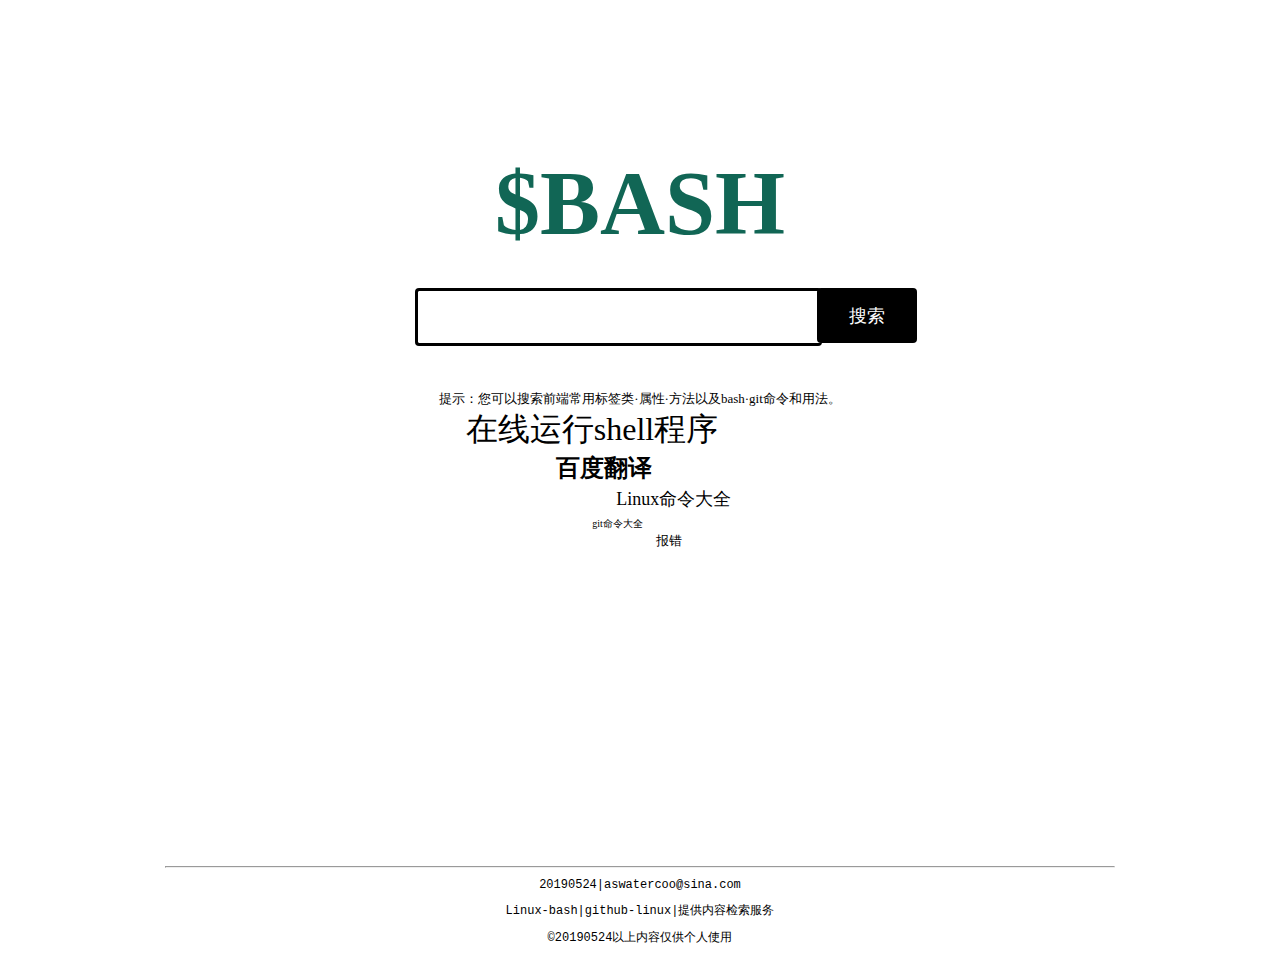
<file: index.html>
<!DOCTYPE html> 
<head>
<meta charset="utf-8" />
<meta content="bashshell命令检索工具"/>
<title>BASH检索</title>
<link href="css.css" type="text/css" rel="stylesheet"/>
<script>
function run() {
  var input_value=document.getElementById("sear_text").value;//get search value
document.getElementById("jumpurl").setAttribute('href', 'result.html?#'+input_value);//add url
}
</script>
</head>
<body>
<div id="backg">
<p>&nbsp;</p>
<p>&nbsp;</p>
<p>&nbsp;</p>
<p>&nbsp;</p>
<div id="ba">$BASH</div>
<p>&nbsp;</p>
<div id="search-box">
    <input type="text" name="search"  value="" maxlength="40" id="sear_text">
    <a id="jumpurl"><button onclick="run();" id="sear_button" accesskey="a">搜索</button></a>
</div>
<p>&nbsp;</p>
<p>&nbsp;</p>
<p>&nbsp;</p>
<div id="float-left"> <font size="-1">
  <div align="center">提示：您可以搜索前端常用标签类·属性·方法以及bash·git命令和用法。</div>
      <div align="right" id="yum">
        <div align="center"><a id="online_shel" href="create.html"><font size="+3"> 在线运行shell程序&nbsp;&nbsp;&nbsp;&nbsp;&nbsp;&nbsp;&nbsp;&nbsp;&nbsp;&nbsp;&nbsp;&nbsp;</font></a></div>
      </div>
      <div align="center"><a href="https://fanyi.baidu.com/?aldtype=16047#zh/en"><font size="+2"> <strong>百度翻译&nbsp;&nbsp;&nbsp;&nbsp;&nbsp;&nbsp;&nbsp;&nbsp;&nbsp;&nbsp;&nbsp;&nbsp;</strong></a></div>
      <div align="center"><a href="linux-bash.html"><font size="+1"> &nbsp;&nbsp;&nbsp;&nbsp;&nbsp;&nbsp;&nbsp;&nbsp;&nbsp;&nbsp;&nbsp;&nbsp;&nbsp;&nbsp;&nbsp;Linux命令大全</a></u></div>
      <div align="center"><a href="linux-githuib.html"><font size="0"> git命令大全&nbsp;&nbsp;&nbsp;&nbsp;&nbsp;&nbsp;&nbsp;&nbsp;&nbsp;&nbsp;&nbsp;&nbsp;&nbsp;&nbsp;&nbsp;&nbsp;&nbsp;&nbsp;</a>  </u>
      </div>
    <div>
      <div align="center"><a href="https://user.qzone.qq.com/2199623418/photo/new/NDR0.pYbgzci*lyx96UfwwAAAAAAAAA!?source=namecardhoverpicture&_t_=0.6594761559018874"><font size="-1">&nbsp;&nbsp;&nbsp;&nbsp;&nbsp;&nbsp;&nbsp;&nbsp;&nbsp;&nbsp;&nbsp;&nbsp;&nbsp;&nbsp;&nbsp;&nbsp;&nbsp;&nbsp;报错</font></a><u></u>
      </div>
    </div>
</div>
<div></div>
<br />
<p>&nbsp;</p>
<div id="temp"></div>
</div>
<div id="div-end">
  <hr align="center" />
  <p align="center" id="foot-p"><tt><font size="2">20190524|aswatercoo@sina.com</font></tt><div>
  <p id="foot-p"><tt><font size="2">Linux-bash|github-linux|提供内容检索服务</font></tt></p>
  <p id="foot-p"><tt><font size="2">&copy;20190524以上内容仅供个人使用</font></tt></p></div></div>
</body>
</html>
</file>
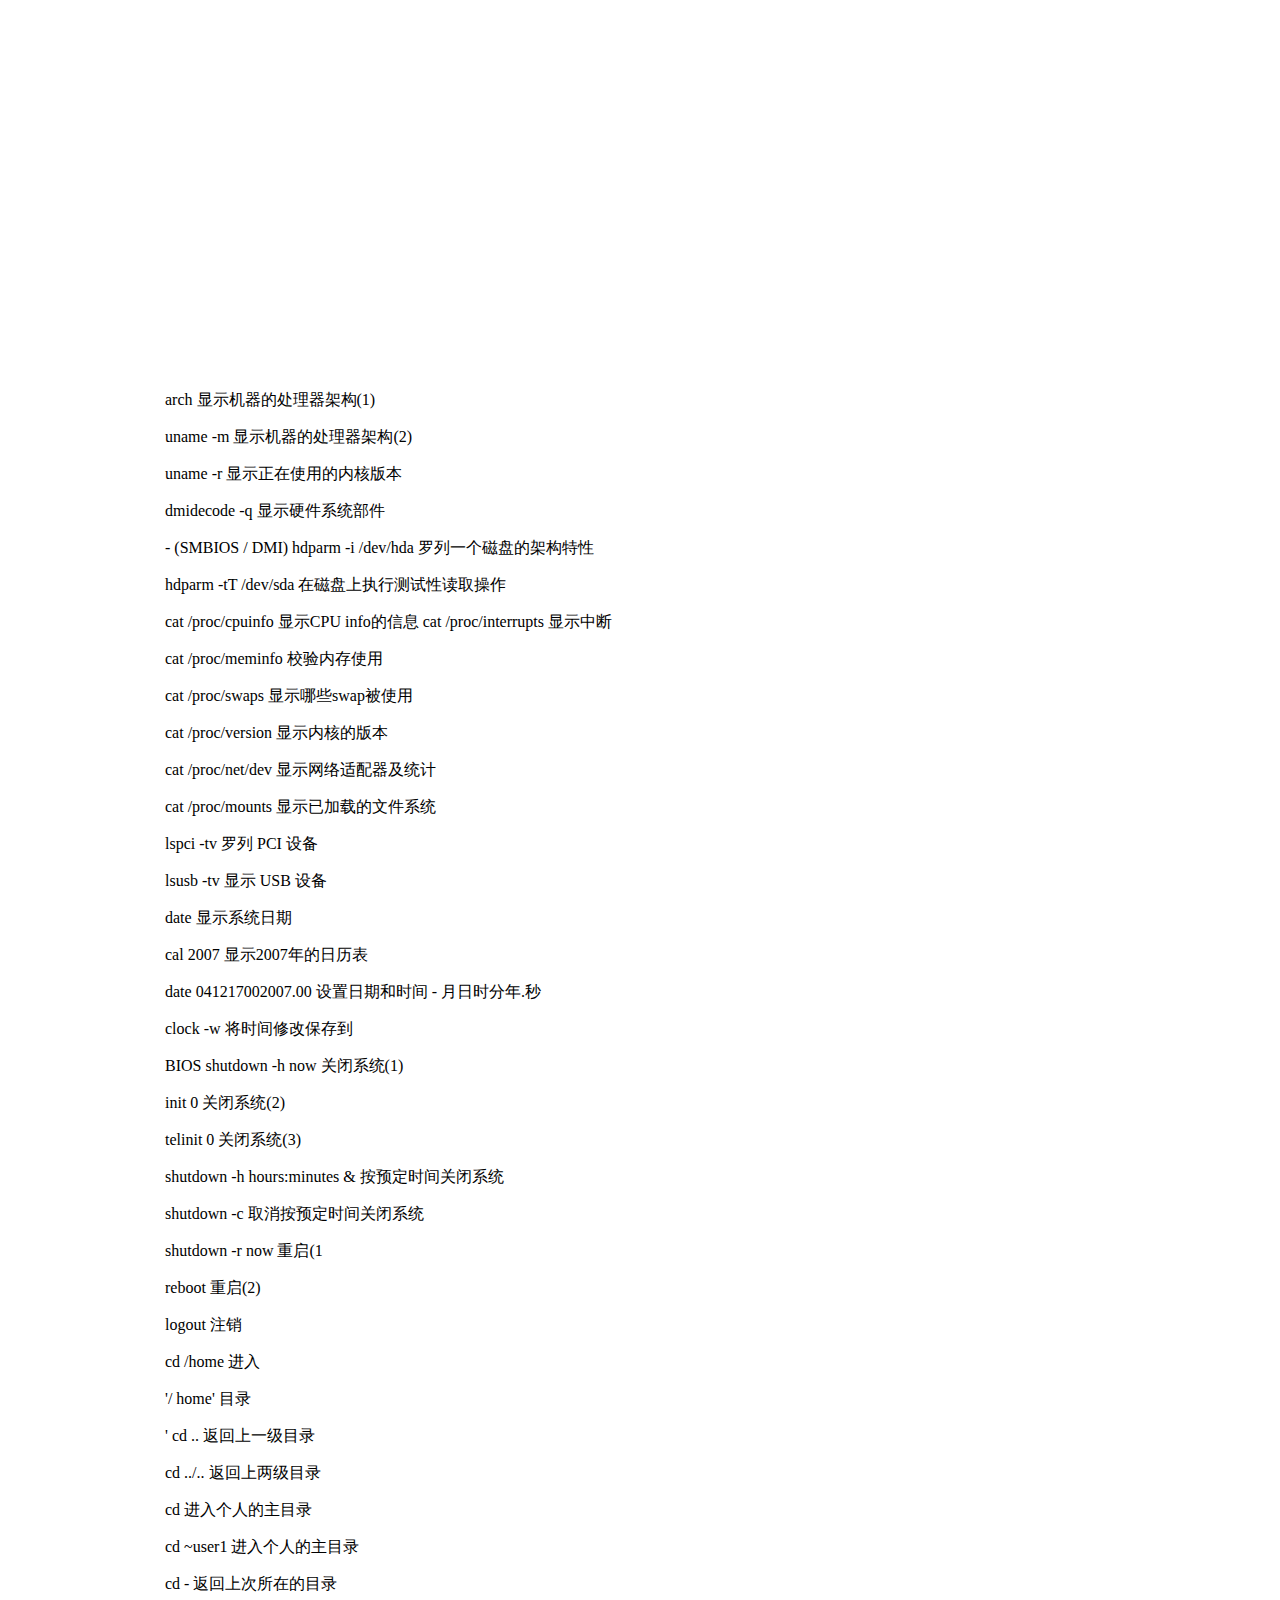
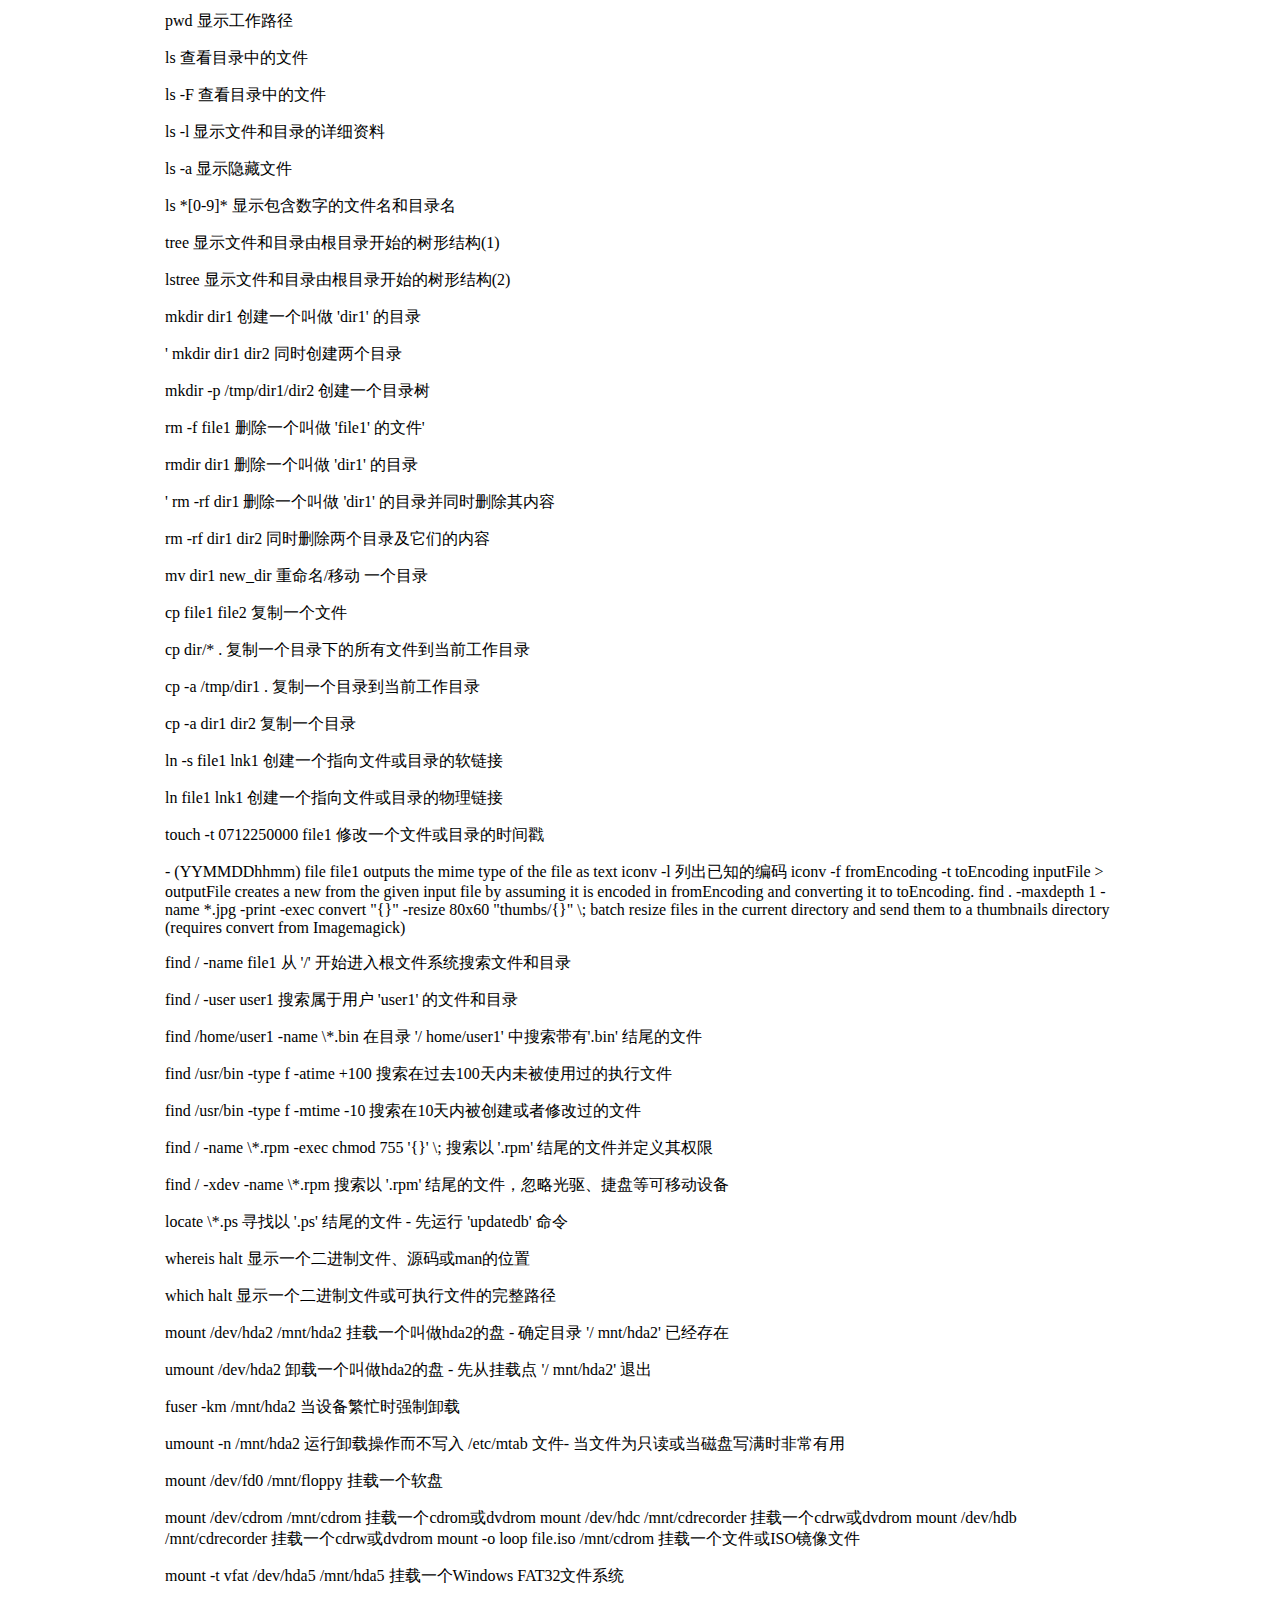
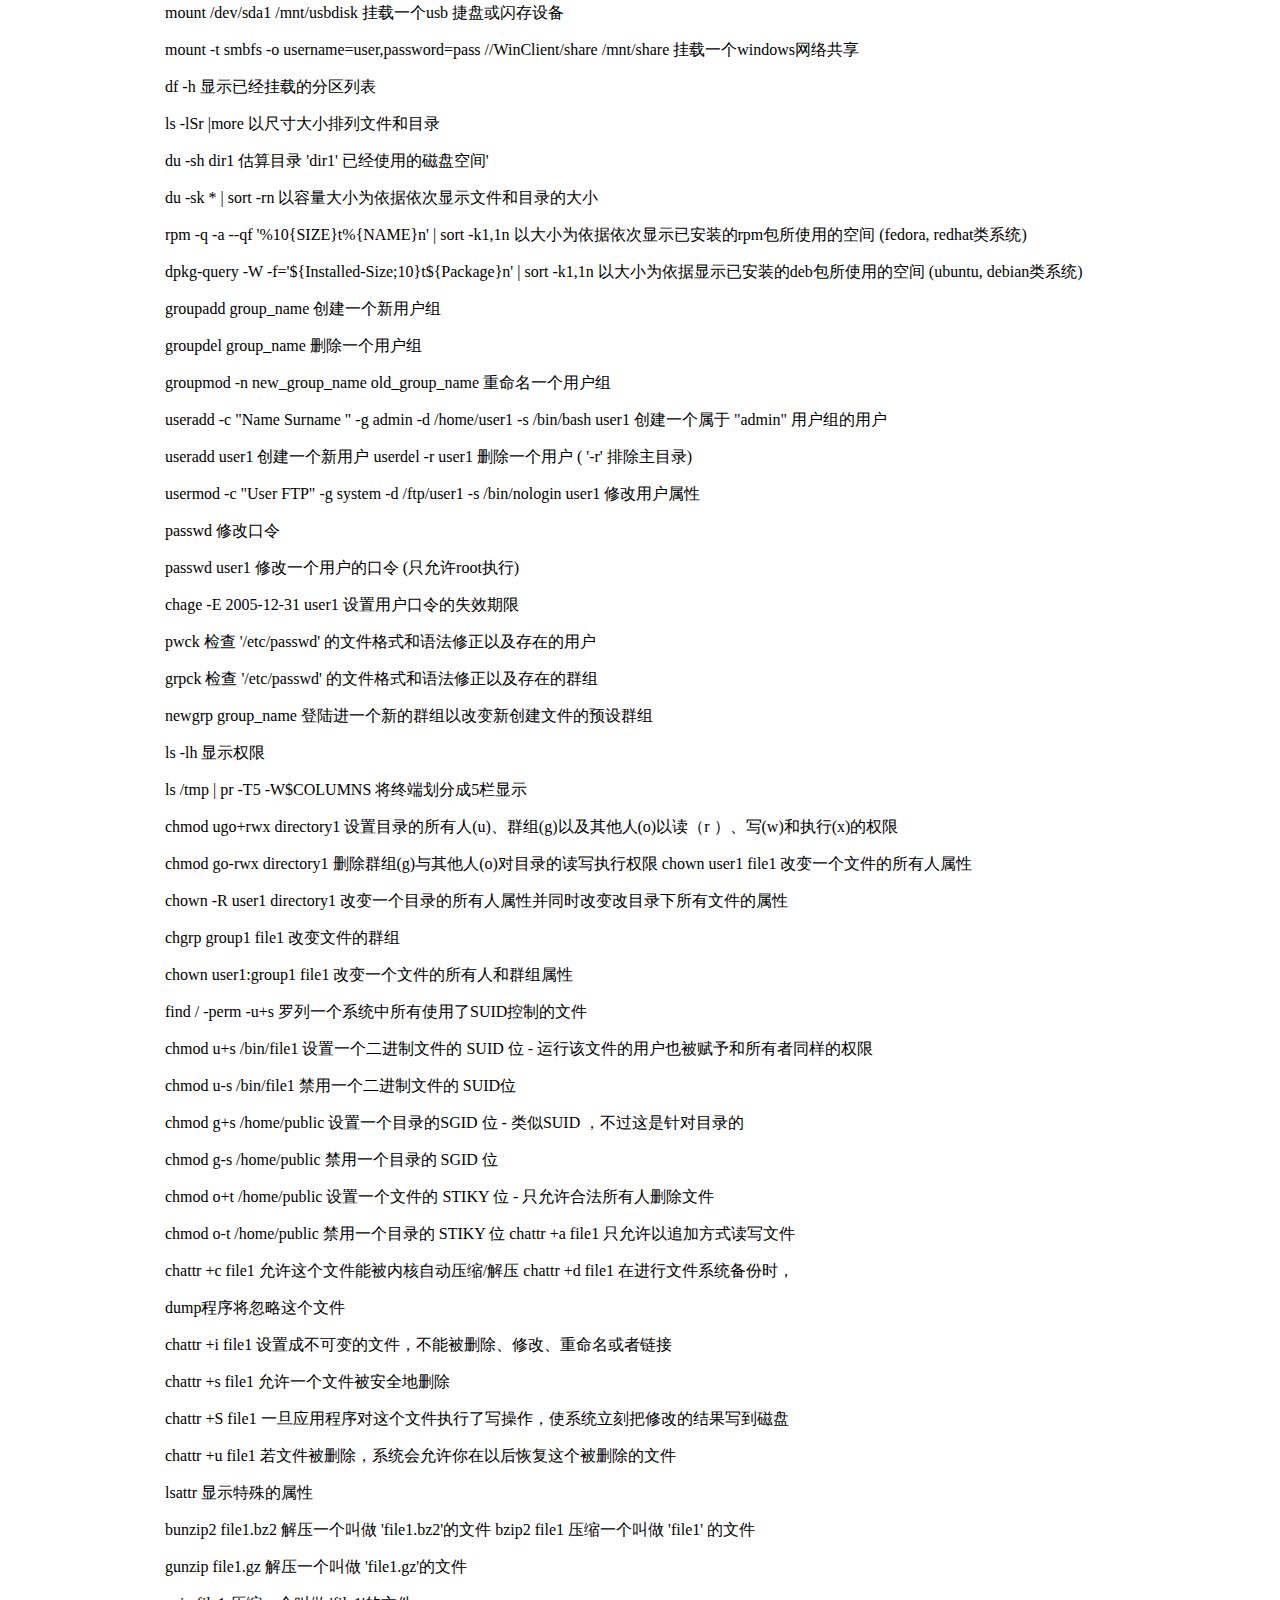
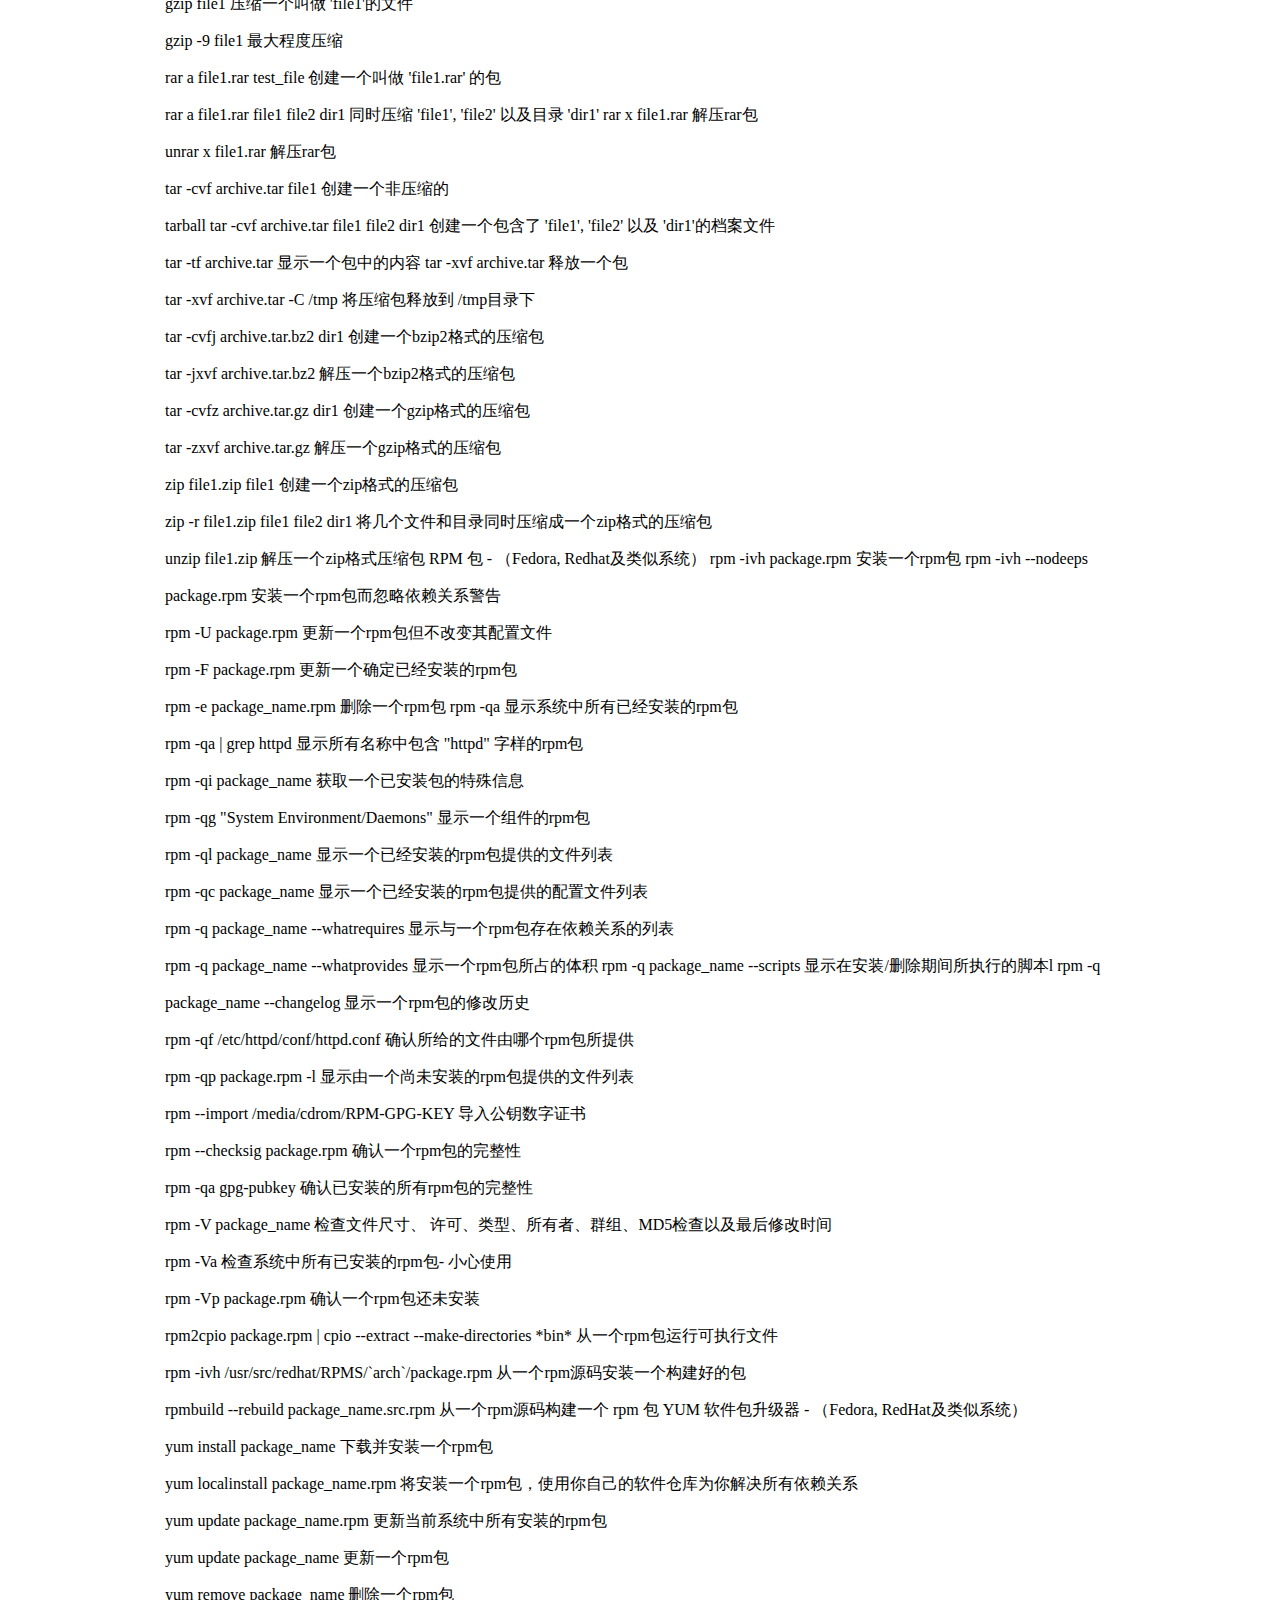
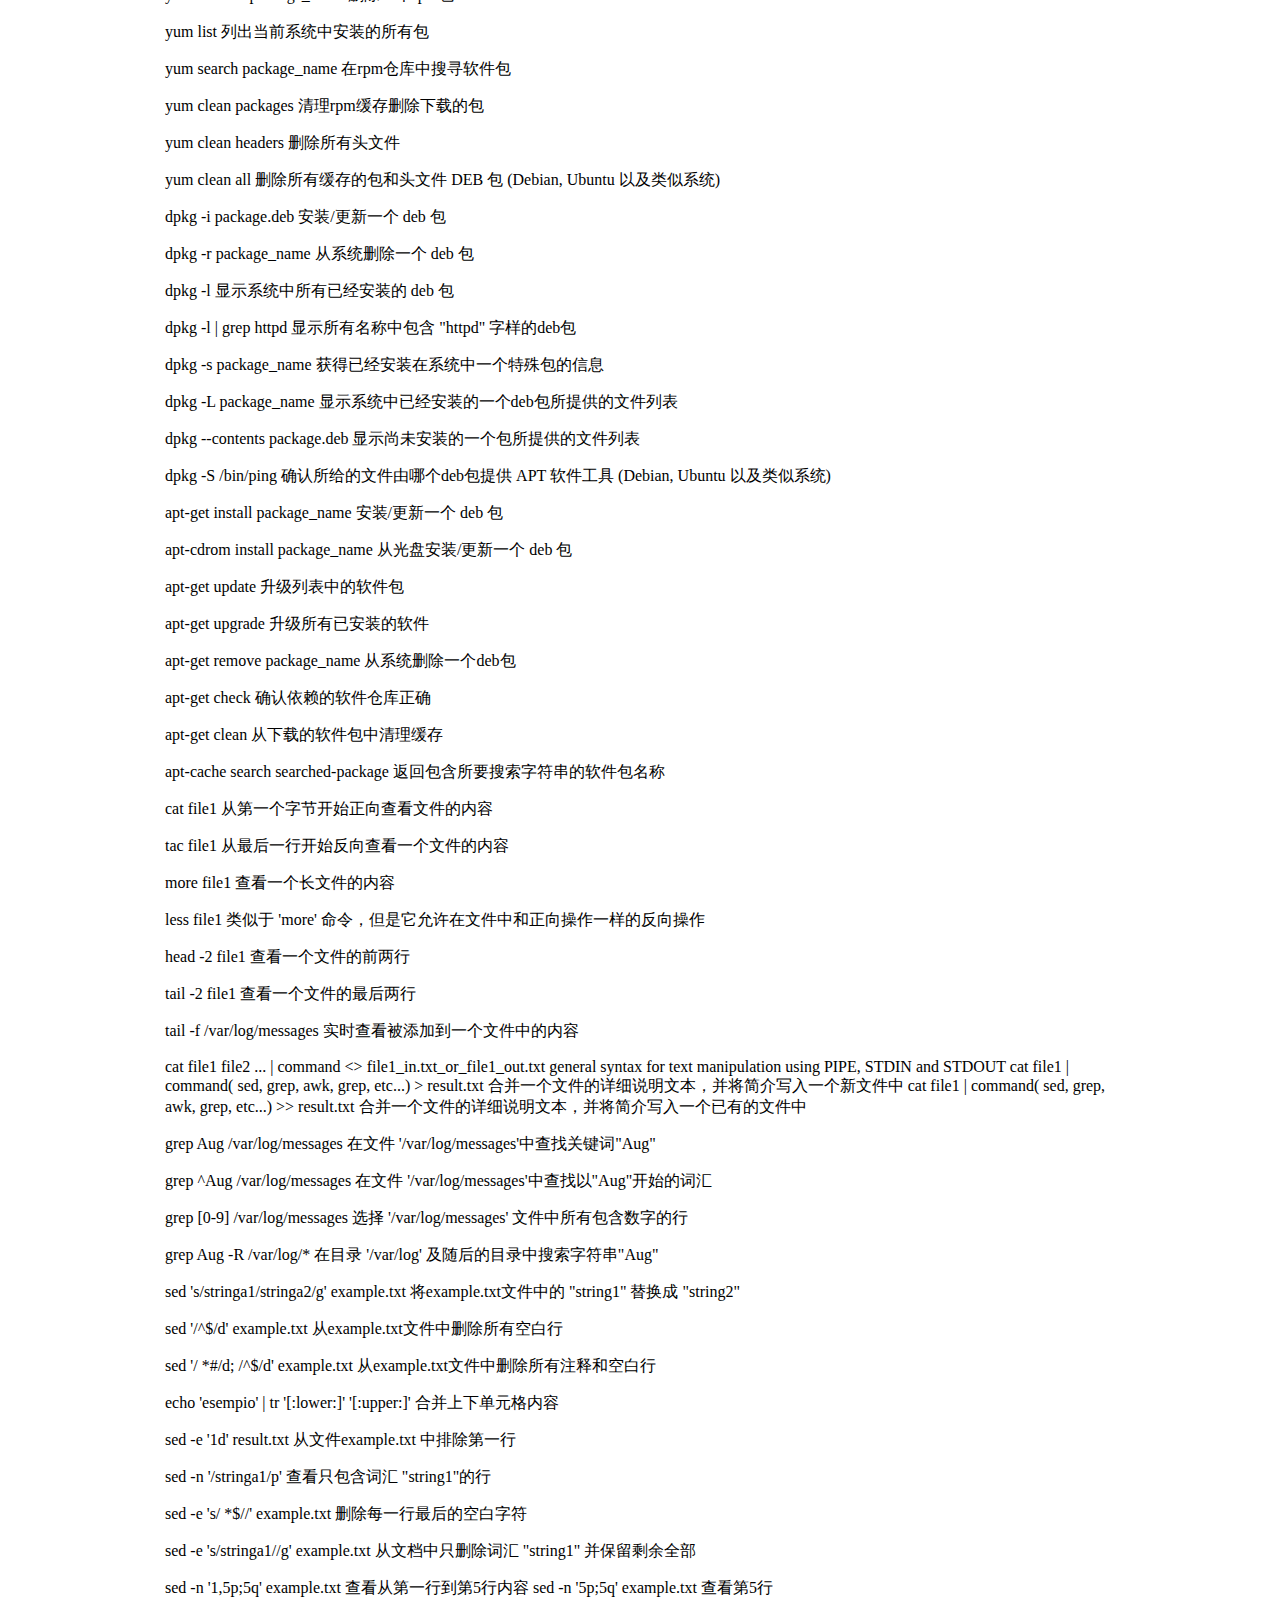
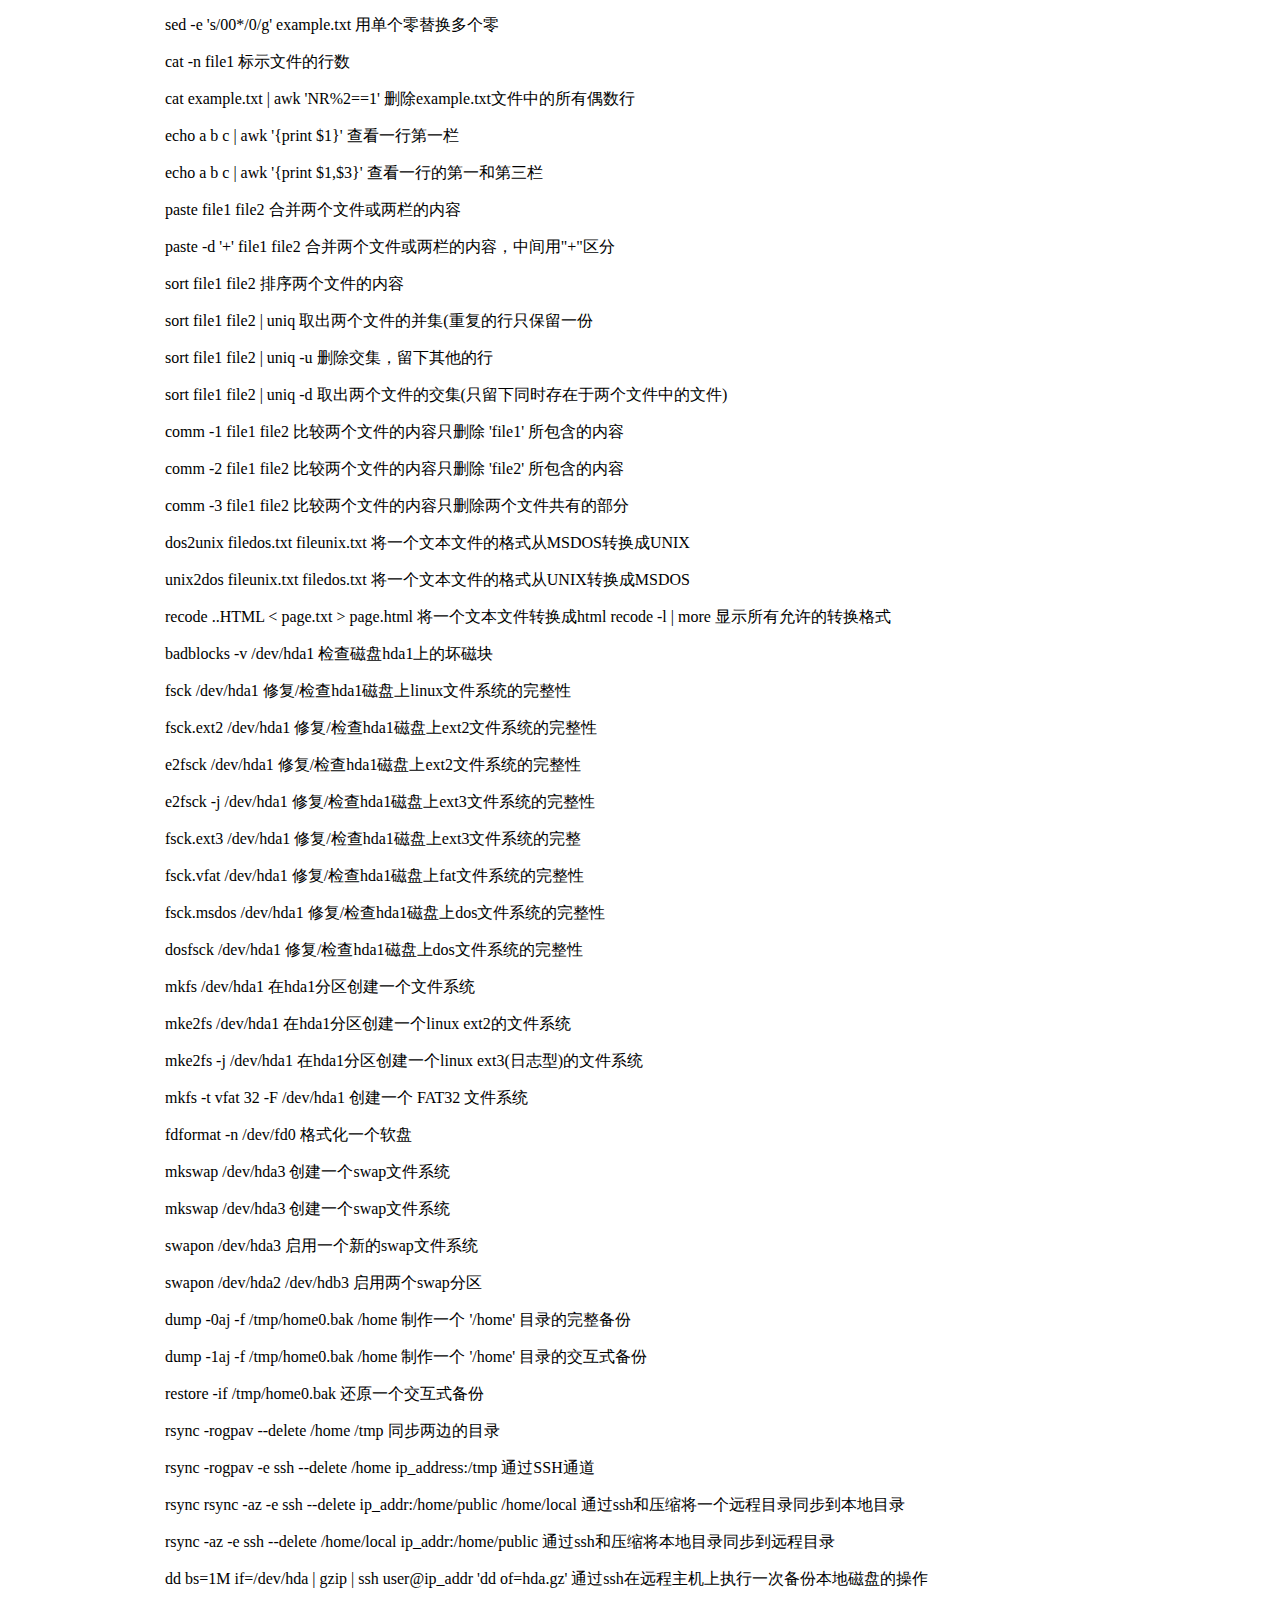
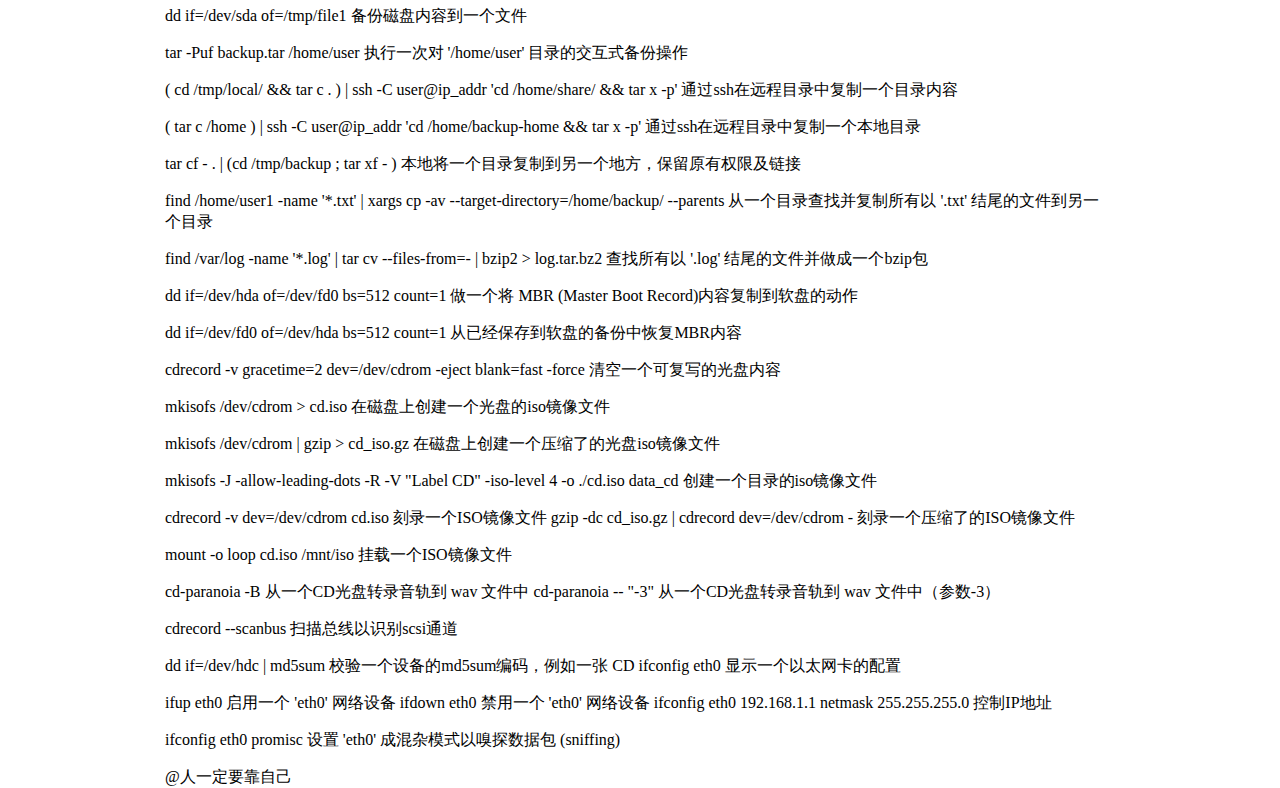
<file: linux-bash.html>
<!DOCTYPE html PUBLIC "-//W3C//DTD XHTML 1.0 Transitional//EN" "http://www.w3.org/TR/xhtml1/DTD/xhtml1-transitional.dtd">
<html xmlns="http://www.w3.org/1999/xhtml">
<head>
<meta http-equiv="Content-Type" content="text/html; charset=utf-8" />
<title>BASH检索</title>
<link href="css.css" type="text/css" rel="stylesheet"/>
</head>
<body>
<div id="backg" >
<p>&nbsp;</p>
<p>&nbsp;</p>
<p>&nbsp;</p>
<p>&nbsp;</p>
<p>&nbsp;</p>
<p>&nbsp;</p>
<p>&nbsp;</p>
<p>&nbsp;</p>
<p>&nbsp;</p>
<p>&nbsp;</p>
<p>&nbsp;</p>
<p>arch 显示机器的处理器架构(1)</p>
<p> uname -m 显示机器的处理器架构(2) 
  </p>
<p>uname -r 显示正在使用的内核版本</p>
<p> dmidecode -q 显示硬件系统部件</p>
<p> - (SMBIOS / DMI) 
  hdparm -i /dev/hda 罗列一个磁盘的架构特性 
  </p>
<p>hdparm -tT /dev/sda 在磁盘上执行测试性读取操作</p>
<p> cat /proc/cpuinfo 显示CPU info的信息 
  cat /proc/interrupts 显示中断</p>
<p> cat /proc/meminfo 校验内存使用</p>
<p> cat /proc/swaps 显示哪些swap被使用</p>
<p> cat /proc/version 显示内核的版本</p>
<p> cat /proc/net/dev 显示网络适配器及统计</p>
<p> cat /proc/mounts 显示已加载的文件系统</p>
<p> lspci -tv 罗列 PCI 设备</p>
<p> lsusb -tv 显示 USB 设备</p>
<p> date 显示系统日期 
  </p>
<p>cal 2007 显示2007年的日历表</p>
<p> date 041217002007.00 设置日期和时间 - 月日时分年.秒  </p>
<p>clock -w 将时间修改保存到 </p>
<p>BIOS 
  shutdown -h now 关闭系统(1)</p>
<p> init 0 关闭系统(2)  </p>
<p>telinit 0 关闭系统(3)  </p>
<p>shutdown -h hours:minutes & 按预定时间关闭系统  </p>
<p>shutdown -c 取消按预定时间关闭系统  </p>
<p>shutdown -r now 重启(1</p>
<p> 
  reboot 重启(2)</p>
<p> logout 注销  </p>
<p>cd /home 进入</p>
<p> '/ home' 目录</p>
<p>' 
  cd .. 返回上一级目录  </p>
<p>cd ../.. 返回上两级目录  </p>
<p>cd 进入个人的主目录 </p>
<p>cd ~user1 进入个人的主目录</p>
<p> cd - 返回上次所在的目录  </p>
<p>pwd 显示工作路径</p>
<p> ls 查看目录中的文件</p>
<p> ls -F 查看目录中的文件</p>
<p> ls -l 显示文件和目录的详细资料</p>
<p> ls -a 显示隐藏文件</p>
<p> ls *[0-9]* 显示包含数字的文件名和目录名</p>
<p> tree 显示文件和目录由根目录开始的树形结构(1)</p>
<p> lstree 显示文件和目录由根目录开始的树形结构(2)</p>
<p> mkdir dir1 创建一个叫做 'dir1' 的目录</p>
<p>' 
  mkdir dir1 dir2 同时创建两个目录  </p>
<p>mkdir -p /tmp/dir1/dir2 创建一个目录树</p>
<p> rm -f file1 删除一个叫做 'file1' 的文件'</p>
<p> rmdir dir1 删除一个叫做 'dir1' 的目录</p>
<p>' 
  rm -rf dir1 删除一个叫做 'dir1' 的目录并同时删除其内容  </p>
<p>rm -rf dir1 dir2 同时删除两个目录及它们的内容  </p>
<p>mv dir1 new_dir 重命名/移动 一个目录  </p>
<p>cp file1 file2 复制一个文件</p>
<p> cp dir/* . 复制一个目录下的所有文件到当前工作目录  </p>
<p>cp -a /tmp/dir1 . 复制一个目录到当前工作目录</p>
<p> cp -a dir1 dir2 复制一个目录</p>
<p> ln -s file1 lnk1 创建一个指向文件或目录的软链接  </p>
<p>ln file1 lnk1 创建一个指向文件或目录的物理链接</p>
<p> touch -t 0712250000 file1 修改一个文件或目录的时间戳 </p>
<p>- (YYMMDDhhmm) 
  file file1 outputs the mime type of the file as text 
  iconv -l 列出已知的编码 
  iconv -f fromEncoding -t toEncoding inputFile > outputFile creates a new from the given input file by assuming it is encoded in fromEncoding and converting it to toEncoding. 
  find . -maxdepth 1 -name *.jpg -print -exec convert "{}" -resize 80x60 "thumbs/{}" \; batch resize files in the current directory and send them to a thumbnails directory (requires convert from Imagemagick)</p>
<p> find / -name file1 从 '/' 开始进入根文件系统搜索文件和目录</p>
<p> find / -user user1 搜索属于用户 'user1' 的文件和目录</p>
<p> find /home/user1 -name \*.bin 在目录 '/ home/user1' 中搜索带有'.bin' 结尾的文件</p>
<p> find /usr/bin -type f -atime +100 搜索在过去100天内未被使用过的执行文件</p>
<p> find /usr/bin -type f -mtime -10 搜索在10天内被创建或者修改过的文件</p>
<p> find / -name \*.rpm -exec chmod 755 '{}' \; 搜索以 '.rpm' 结尾的文件并定义其权限</p>
<p> find / -xdev -name \*.rpm 搜索以 '.rpm' 结尾的文件，忽略光驱、捷盘等可移动设备</p>
<p> locate \*.ps 寻找以 '.ps' 结尾的文件 - 先运行 'updatedb' 命令  </p>
<p>whereis halt 显示一个二进制文件、源码或man的位置</p>
<p> which halt 显示一个二进制文件或可执行文件的完整路径</p>
<p> mount /dev/hda2 /mnt/hda2 挂载一个叫做hda2的盘 - 确定目录 '/ mnt/hda2' 已经存在</p>
<p> umount /dev/hda2 卸载一个叫做hda2的盘 - 先从挂载点 '/ mnt/hda2' 退出</p>
<p> fuser -km /mnt/hda2 当设备繁忙时强制卸载</p>
<p> umount -n /mnt/hda2 运行卸载操作而不写入 /etc/mtab 文件- 当文件为只读或当磁盘写满时非常有用</p>
<p> mount /dev/fd0 /mnt/floppy 挂载一个软盘</p>
<p> mount /dev/cdrom /mnt/cdrom 挂载一个cdrom或dvdrom 
  mount /dev/hdc /mnt/cdrecorder 挂载一个cdrw或dvdrom 
  mount /dev/hdb /mnt/cdrecorder 挂载一个cdrw或dvdrom 
  mount -o loop file.iso /mnt/cdrom 挂载一个文件或ISO镜像文件</p>
<p> mount -t vfat /dev/hda5 /mnt/hda5 挂载一个Windows FAT32文件系统</p>
<p> mount /dev/sda1 /mnt/usbdisk 挂载一个usb 捷盘或闪存设备</p>
<p> mount -t smbfs -o username=user,password=pass //WinClient/share /mnt/share 挂载一个windows网络共享</p>
<p> df -h 显示已经挂载的分区列表</p>
<p> ls -lSr |more 以尺寸大小排列文件和目录  </p>
<p>du -sh dir1 估算目录 'dir1' 已经使用的磁盘空间'</p>
<p> du -sk * | sort -rn 以容量大小为依据依次显示文件和目录的大小</p>
<p> rpm -q -a --qf '%10{SIZE}t%{NAME}n' | sort -k1,1n 以大小为依据依次显示已安装的rpm包所使用的空间 (fedora, redhat类系统)  </p>
<p>dpkg-query -W -f='${Installed-Size;10}t${Package}n' | sort -k1,1n 以大小为依据显示已安装的deb包所使用的空间 (ubuntu, debian类系统)  </p>
<p>groupadd group_name 创建一个新用户组</p>
<p> groupdel group_name 删除一个用户组</p>
<p> groupmod -n new_group_name old_group_name 重命名一个用户组</p>
<p> useradd -c "Name Surname " -g admin -d /home/user1 -s /bin/bash user1 创建一个属于 "admin" 用户组的用户  </p>
<p>useradd user1 创建一个新用户 
  userdel -r user1 删除一个用户 ( '-r' 排除主目录)  </p>
<p>usermod -c "User FTP" -g system -d /ftp/user1 -s /bin/nologin user1 修改用户属性</p>
<p> passwd 修改口令  </p>
<p>passwd user1 修改一个用户的口令 (只允许root执行)</p>
<p> chage -E 2005-12-31 user1 设置用户口令的失效期限</p>
<p> pwck 检查 '/etc/passwd' 的文件格式和语法修正以及存在的用户</p>
<p> grpck 检查 '/etc/passwd' 的文件格式和语法修正以及存在的群组  </p>
<p>newgrp group_name 登陆进一个新的群组以改变新创建文件的预设群组</p>
<p> ls -lh 显示权限</p>
<p> ls /tmp | pr -T5 -W$COLUMNS 将终端划分成5栏显示</p>
<p> chmod ugo+rwx directory1 设置目录的所有人(u)、群组(g)以及其他人(o)以读（r ）、写(w)和执行(x)的权限  </p>
<p>chmod go-rwx directory1 删除群组(g)与其他人(o)对目录的读写执行权限 
  chown user1 file1 改变一个文件的所有人属性</p>
<p> chown -R user1 directory1 改变一个目录的所有人属性并同时改变改目录下所有文件的属性</p>
<p>chgrp group1 file1 改变文件的群组  </p>
<p>chown user1:group1 file1 改变一个文件的所有人和群组属性</p>
<p> find / -perm -u+s 罗列一个系统中所有使用了SUID控制的文件</p>
<p> chmod u+s /bin/file1 设置一个二进制文件的 SUID 位 - 运行该文件的用户也被赋予和所有者同样的权限</p>
<p> chmod u-s /bin/file1 禁用一个二进制文件的 SUID位</p>
<p> chmod g+s /home/public 设置一个目录的SGID 位 - 类似SUID ，不过这是针对目录的</p>
<p> chmod g-s /home/public 禁用一个目录的 SGID 位  </p>
<p>chmod o+t /home/public 设置一个文件的 STIKY 位 - 只允许合法所有人删除文件</p>
<p> chmod o-t /home/public 禁用一个目录的 STIKY 位  
  chattr +a file1 只允许以追加方式读写文件</p>
<p> chattr +c file1 允许这个文件能被内核自动压缩/解压 
  chattr +d file1 在进行文件系统备份时，</p>
<p>dump程序将忽略这个文件</p>
<p> chattr +i file1 设置成不可变的文件，不能被删除、修改、重命名或者链接</p>
<p> chattr +s file1 允许一个文件被安全地删除</p>
<p> chattr +S file1 一旦应用程序对这个文件执行了写操作，使系统立刻把修改的结果写到磁盘</p>
<p> chattr +u file1 若文件被删除，系统会允许你在以后恢复这个被删除的文件</p>
<p> lsattr 显示特殊的属性</p>
<p> bunzip2 file1.bz2 解压一个叫做 'file1.bz2'的文件 
  bzip2 file1 压缩一个叫做 'file1' 的文件</p>
<p> gunzip file1.gz 解压一个叫做 'file1.gz'的文件</p>
<p> gzip file1 压缩一个叫做 'file1'的文件</p>
<p> gzip -9 file1 最大程度压缩  </p>
<p>rar a file1.rar test_file 创建一个叫做 'file1.rar' 的包</p>
<p> rar a file1.rar file1 file2 dir1 同时压缩 'file1', 'file2' 以及目录 'dir1' 
  rar x file1.rar 解压rar包</p>
<p> unrar x file1.rar 解压rar包</p>
<p> tar -cvf archive.tar file1 创建一个非压缩的</p>
<p> tarball 
  tar -cvf archive.tar file1 file2 dir1 创建一个包含了 'file1', 'file2' 以及 'dir1'的档案文件</p>
<p> tar -tf archive.tar 显示一个包中的内容 
  tar -xvf archive.tar 释放一个包</p>
<p> tar -xvf archive.tar -C /tmp 将压缩包释放到 /tmp目录下  </p>
<p>tar -cvfj archive.tar.bz2 dir1 创建一个bzip2格式的压缩包</p>
<p> tar -jxvf archive.tar.bz2 解压一个bzip2格式的压缩包  </p>
<p>tar -cvfz archive.tar.gz dir1 创建一个gzip格式的压缩包</p>
<p> tar -zxvf archive.tar.gz 解压一个gzip格式的压缩包</p>
<p> zip file1.zip file1 创建一个zip格式的压缩包</p>
<p> zip -r file1.zip file1 file2 dir1 将几个文件和目录同时压缩成一个zip格式的压缩包</p>
<p> unzip file1.zip 解压一个zip格式压缩包 
  RPM 包 - （Fedora, Redhat及类似系统） 
  rpm -ivh package.rpm 安装一个rpm包 
  rpm -ivh --nodeeps </p>
<p>package.rpm 安装一个rpm包而忽略依赖关系警告</p>
<p> rpm -U package.rpm 更新一个rpm包但不改变其配置文件</p>
<p> rpm -F package.rpm 更新一个确定已经安装的rpm包</p>
<p> rpm -e package_name.rpm 删除一个rpm包 
  rpm -qa 显示系统中所有已经安装的rpm包</p>
<p> rpm -qa | grep httpd 显示所有名称中包含 "httpd" 字样的rpm包</p>
<p> rpm -qi package_name 获取一个已安装包的特殊信息</p>
<p> rpm -qg "System Environment/Daemons" 显示一个组件的rpm包  </p>
<p>rpm -ql package_name 显示一个已经安装的rpm包提供的文件列表</p>
<p> rpm -qc package_name 显示一个已经安装的rpm包提供的配置文件列表</p>
<p>rpm -q package_name --whatrequires 显示与一个rpm包存在依赖关系的列表</p>
<p> rpm -q package_name --whatprovides 显示一个rpm包所占的体积 
  rpm -q package_name --scripts 显示在安装/删除期间所执行的脚本l 
  rpm -q </p>
<p>package_name --changelog 显示一个rpm包的修改历史 </p>
<p>rpm -qf /etc/httpd/conf/httpd.conf 确认所给的文件由哪个rpm包所提供</p>
<p> rpm -qp package.rpm -l 显示由一个尚未安装的rpm包提供的文件列表</p>
<p> rpm --import /media/cdrom/RPM-GPG-KEY 导入公钥数字证书</p>
<p> rpm --checksig package.rpm 确认一个rpm包的完整性</p>
<p> rpm -qa gpg-pubkey 确认已安装的所有rpm包的完整性</p>
<p> rpm -V package_name 检查文件尺寸、 许可、类型、所有者、群组、MD5检查以及最后修改时间</p>
<p> rpm -Va 检查系统中所有已安装的rpm包- 小心使用</p>
<p> rpm -Vp package.rpm 确认一个rpm包还未安装</p>
<p> rpm2cpio package.rpm | cpio --extract --make-directories *bin* 从一个rpm包运行可执行文件</p>
<p> rpm -ivh /usr/src/redhat/RPMS/`arch`/package.rpm 从一个rpm源码安装一个构建好的包</p>
<p> rpmbuild --rebuild package_name.src.rpm 从一个rpm源码构建一个 rpm 包 
  YUM 软件包升级器 - （Fedora, RedHat及类似系统）</p>
<p> yum install package_name 下载并安装一个rpm包  </p>
<p>yum localinstall package_name.rpm 将安装一个rpm包，使用你自己的软件仓库为你解决所有依赖关系  </p>
<p>yum update package_name.rpm 更新当前系统中所有安装的rpm包  </p>
<p>yum update package_name 更新一个rpm包</p>
<p> yum remove package_name 删除一个rpm包</p>
<p> yum list 列出当前系统中安装的所有包</p>
<p> yum search package_name 在rpm仓库中搜寻软件包</p>
<p> yum clean packages 清理rpm缓存删除下载的包</p>
<p> yum clean headers 删除所有头文件</p>
<p> yum clean all 删除所有缓存的包和头文件 
  DEB 包 (Debian, Ubuntu 以及类似系统)  </p>
<p>dpkg -i package.deb 安装/更新一个 deb 包</p>
<p> dpkg -r package_name 从系统删除一个 deb 包</p>
<p> dpkg -l 显示系统中所有已经安装的 deb 包 </p>
<p>dpkg -l | grep httpd 显示所有名称中包含 "httpd" 字样的deb包  </p>
<p>dpkg -s package_name 获得已经安装在系统中一个特殊包的信息  </p>
<p>dpkg -L package_name 显示系统中已经安装的一个deb包所提供的文件列表  </p>
<p>dpkg --contents package.deb 显示尚未安装的一个包所提供的文件列表</p>
<p> dpkg -S /bin/ping 确认所给的文件由哪个deb包提供 
  APT 软件工具 (Debian, Ubuntu 以及类似系统)</p>
<p> apt-get install package_name 安装/更新一个 deb 包  </p>
<p>apt-cdrom install package_name 从光盘安装/更新一个 deb 包</p>
<p> apt-get update 升级列表中的软件包  </p>
<p>apt-get upgrade 升级所有已安装的软件</p>
<p> apt-get remove package_name 从系统删除一个deb包</p>
<p> apt-get check 确认依赖的软件仓库正确</p>
<p> apt-get clean 从下载的软件包中清理缓存</p>
<p> apt-cache search searched-package 返回包含所要搜索字符串的软件包名称</p>
<p> cat file1 从第一个字节开始正向查看文件的内容</p>
<p> tac file1 从最后一行开始反向查看一个文件的内容</p>
<p> more file1 查看一个长文件的内容  </p>
<p>less file1 类似于 'more' 命令，但是它允许在文件中和正向操作一样的反向操作</p>
<p> head -2 file1 查看一个文件的前两行</p>
<p> tail -2 file1 查看一个文件的最后两行</p>
<p> tail -f /var/log/messages 实时查看被添加到一个文件中的内容</p>
<p> cat file1 file2 ... | command <> file1_in.txt_or_file1_out.txt general syntax for text manipulation using PIPE, STDIN and STDOUT 
  cat file1 | command( sed, grep, awk, grep, etc...) > result.txt 合并一个文件的详细说明文本，并将简介写入一个新文件中 
  cat file1 | command( sed, grep, awk, grep, etc...) >> result.txt 合并一个文件的详细说明文本，并将简介写入一个已有的文件中</p>
<p> grep Aug /var/log/messages 在文件 '/var/log/messages'中查找关键词"Aug"  </p>
<p>grep ^Aug /var/log/messages 在文件 '/var/log/messages'中查找以"Aug"开始的词汇</p>
<p> grep [0-9] /var/log/messages 选择 '/var/log/messages' 文件中所有包含数字的行</p>
<p>grep Aug -R /var/log/* 在目录 '/var/log' 及随后的目录中搜索字符串"Aug"  </p>
<p>sed 's/stringa1/stringa2/g' example.txt 将example.txt文件中的 "string1" 替换成 "string2"</p>
<p> 
  sed '/^$/d' example.txt 从example.txt文件中删除所有空白行</p>
<p> sed '/ *#/d; /^$/d' example.txt 从example.txt文件中删除所有注释和空白行  </p>
<p>echo 'esempio' | tr '[:lower:]' '[:upper:]' 合并上下单元格内容  </p>
<p>sed -e '1d' result.txt 从文件example.txt 中排除第一行</p>
<p> sed -n '/stringa1/p' 查看只包含词汇 "string1"的行  </p>
<p>sed -e 's/ *$//' example.txt 删除每一行最后的空白字符 </p>
<p>sed -e 's/stringa1//g' example.txt 从文档中只删除词汇 "string1" 并保留剩余全部  </p>
<p>sed -n '1,5p;5q' example.txt 查看从第一行到第5行内容 
  sed -n '5p;5q' example.txt 查看第5行</p>
<p> sed -e 's/00*/0/g' example.txt 用单个零替换多个零</p>
<p> cat -n file1 标示文件的行数</p>
<p> cat example.txt | awk 'NR%2==1' 删除example.txt文件中的所有偶数行  </p>
<p>echo a b c | awk '{print $1}' 查看一行第一栏</p>
<p> echo a b c | awk '{print $1,$3}' 查看一行的第一和第三栏  </p>
<p>paste file1 file2 合并两个文件或两栏的内容</p>
<p> paste -d '+' file1 file2 合并两个文件或两栏的内容，中间用"+"区分  </p>
<p>sort file1 file2 排序两个文件的内容  </p>
<p>sort file1 file2 | uniq 取出两个文件的并集(重复的行只保留一份</p>
<p>sort file1 file2 | uniq -u 删除交集，留下其他的行</p>
<p> sort file1 file2 | uniq -d 取出两个文件的交集(只留下同时存在于两个文件中的文件)  </p>
<p>comm -1 file1 file2 比较两个文件的内容只删除 'file1' 所包含的内容</p>
<p> comm -2 file1 file2 比较两个文件的内容只删除 'file2' 所包含的内容</p>
<p> comm -3 file1 file2 比较两个文件的内容只删除两个文件共有的部分</p>
<p> dos2unix filedos.txt fileunix.txt 将一个文本文件的格式从MSDOS转换成UNIX  </p>
<p>unix2dos fileunix.txt filedos.txt 将一个文本文件的格式从UNIX转换成MSDOS</p>
<p> recode ..HTML < page.txt > page.html 将一个文本文件转换成html 
  recode -l | more 显示所有允许的转换格式  </p>
<p>badblocks -v /dev/hda1 检查磁盘hda1上的坏磁块</p>
<p> fsck /dev/hda1 修复/检查hda1磁盘上linux文件系统的完整性</p>
<p> fsck.ext2 /dev/hda1 修复/检查hda1磁盘上ext2文件系统的完整性</p>
<p> e2fsck /dev/hda1 修复/检查hda1磁盘上ext2文件系统的完整性</p>
<p> e2fsck -j /dev/hda1 修复/检查hda1磁盘上ext3文件系统的完整性</p>
<p> fsck.ext3 /dev/hda1 修复/检查hda1磁盘上ext3文件系统的完整</p>
<p> fsck.vfat /dev/hda1 修复/检查hda1磁盘上fat文件系统的完整性</p>
<p> fsck.msdos /dev/hda1 修复/检查hda1磁盘上dos文件系统的完整性</p>
<p> dosfsck /dev/hda1 修复/检查hda1磁盘上dos文件系统的完整性</p>
<p> mkfs /dev/hda1 在hda1分区创建一个文件系统</p>
<p> mke2fs /dev/hda1 在hda1分区创建一个linux ext2的文件系统</p>
<p> mke2fs -j /dev/hda1 在hda1分区创建一个linux ext3(日志型)的文件系统</p>
<p> mkfs -t vfat 32 -F /dev/hda1 创建一个 FAT32 文件系统</p>
<p> fdformat -n /dev/fd0 格式化一个软盘</p>
<p> mkswap /dev/hda3 创建一个swap文件系统</p>
<p> mkswap /dev/hda3 创建一个swap文件系统  </p>
<p>swapon /dev/hda3 启用一个新的swap文件系统</p>
<p> swapon /dev/hda2 /dev/hdb3 启用两个swap分区  </p>
<p>dump -0aj -f /tmp/home0.bak /home 制作一个 '/home' 目录的完整备份</p>
<p> dump -1aj -f /tmp/home0.bak /home 制作一个 '/home' 目录的交互式备份</p>
<p> restore -if /tmp/home0.bak 还原一个交互式备份  </p>
<p>rsync -rogpav --delete /home /tmp 同步两边的目录  </p>
<p>rsync -rogpav -e ssh --delete /home ip_address:/tmp 通过SSH通道</p>
<p>rsync 
  rsync -az -e ssh --delete ip_addr:/home/public /home/local 通过ssh和压缩将一个远程目录同步到本地目录</p>
<p> rsync -az -e ssh --delete /home/local ip_addr:/home/public 通过ssh和压缩将本地目录同步到远程目录</p>
<p> dd bs=1M if=/dev/hda | gzip | ssh user@ip_addr 'dd of=hda.gz' 通过ssh在远程主机上执行一次备份本地磁盘的操作</p>
<p> dd if=/dev/sda of=/tmp/file1 备份磁盘内容到一个文件</p>
<p> tar -Puf backup.tar /home/user 执行一次对 '/home/user' 目录的交互式备份操作</p>
<p> ( cd /tmp/local/ && tar c . ) | ssh -C user@ip_addr 'cd /home/share/ && tar x -p' 通过ssh在远程目录中复制一个目录内容</p>
<p> ( tar c /home ) | ssh -C user@ip_addr 'cd /home/backup-home && tar x -p' 通过ssh在远程目录中复制一个本地目录</p>
<p> tar cf - . | (cd /tmp/backup ; tar xf - ) 本地将一个目录复制到另一个地方，保留原有权限及链接</p>
<p> find /home/user1 -name '*.txt' | xargs cp -av --target-directory=/home/backup/ --parents 从一个目录查找并复制所有以 '.txt' 结尾的文件到另一个目录</p>
<p> find /var/log -name '*.log' | tar cv --files-from=- | bzip2 > log.tar.bz2 查找所有以 '.log' 结尾的文件并做成一个bzip包</p>
<p> dd if=/dev/hda of=/dev/fd0 bs=512 count=1 做一个将 MBR (Master Boot Record)内容复制到软盘的动作</p>
<p> dd if=/dev/fd0 of=/dev/hda bs=512 count=1 从已经保存到软盘的备份中恢复MBR内容  </p>
<p>cdrecord -v gracetime=2 dev=/dev/cdrom -eject blank=fast -force 清空一个可复写的光盘内容</p>
<p> mkisofs /dev/cdrom > cd.iso 在磁盘上创建一个光盘的iso镜像文件</p>
<p> mkisofs /dev/cdrom | gzip > cd_iso.gz 在磁盘上创建一个压缩了的光盘iso镜像文件  </p>
<p>mkisofs -J -allow-leading-dots -R -V "Label CD" -iso-level 4 -o ./cd.iso data_cd 创建一个目录的iso镜像文件</p>
<p> cdrecord -v dev=/dev/cdrom cd.iso 刻录一个ISO镜像文件 
  gzip -dc cd_iso.gz | cdrecord dev=/dev/cdrom - 刻录一个压缩了的ISO镜像文件</p>
<p> mount -o loop cd.iso /mnt/iso 挂载一个ISO镜像文件</p>
<p> cd-paranoia -B 从一个CD光盘转录音轨到 wav 文件中 
  cd-paranoia -- "-3" 从一个CD光盘转录音轨到 wav 文件中（参数-3）</p>
<p> cdrecord --scanbus 扫描总线以识别scsi通道</p>
<p> dd if=/dev/hdc | md5sum 校验一个设备的md5sum编码，例如一张 CD 
  ifconfig eth0 显示一个以太网卡的配置</p>
<p> ifup eth0 启用一个 'eth0' 网络设备 
  ifdown eth0 禁用一个 'eth0' 网络设备 
  ifconfig eth0 192.168.1.1 netmask 255.255.255.0 控制IP地址</p>
<p> ifconfig eth0 promisc 设置 'eth0' 成混杂模式以嗅探数据包 (sniffing)</p>
<p> @人一定要靠自己</p>
</div></body></html>
</file>
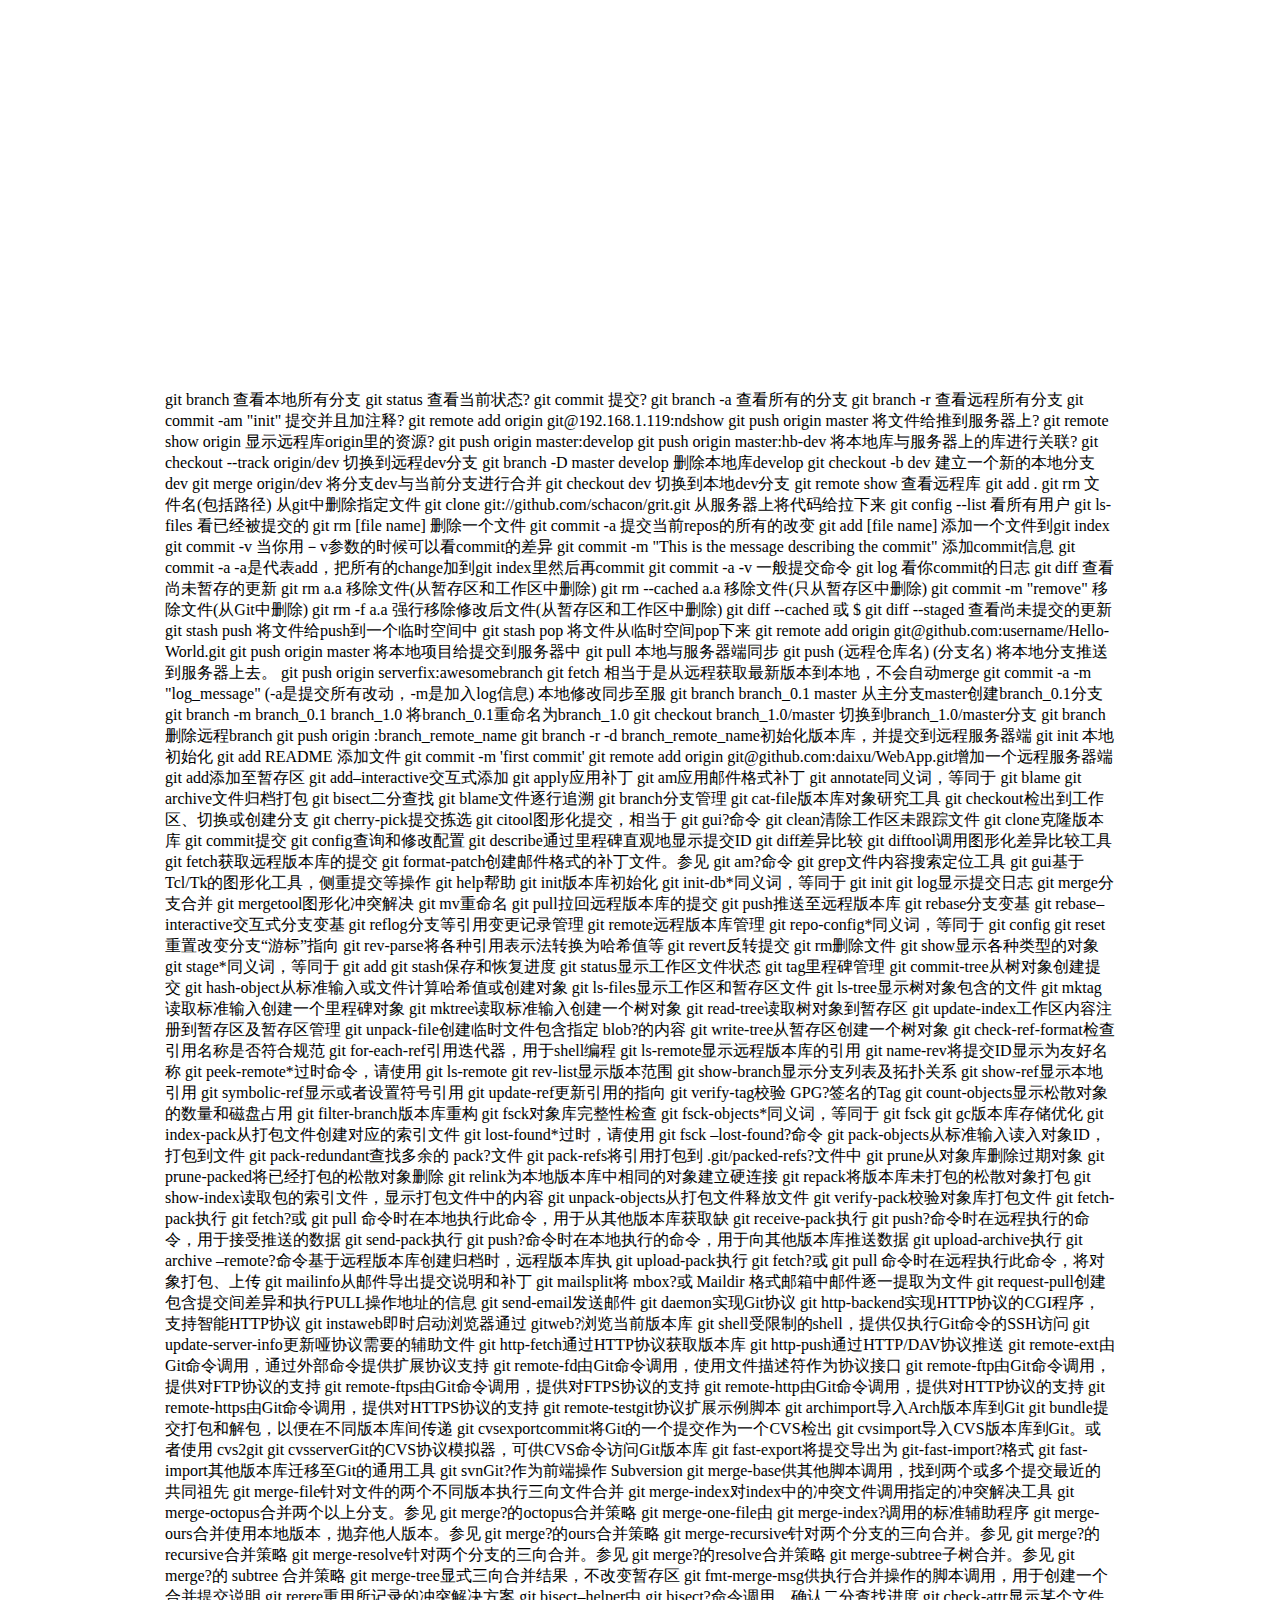
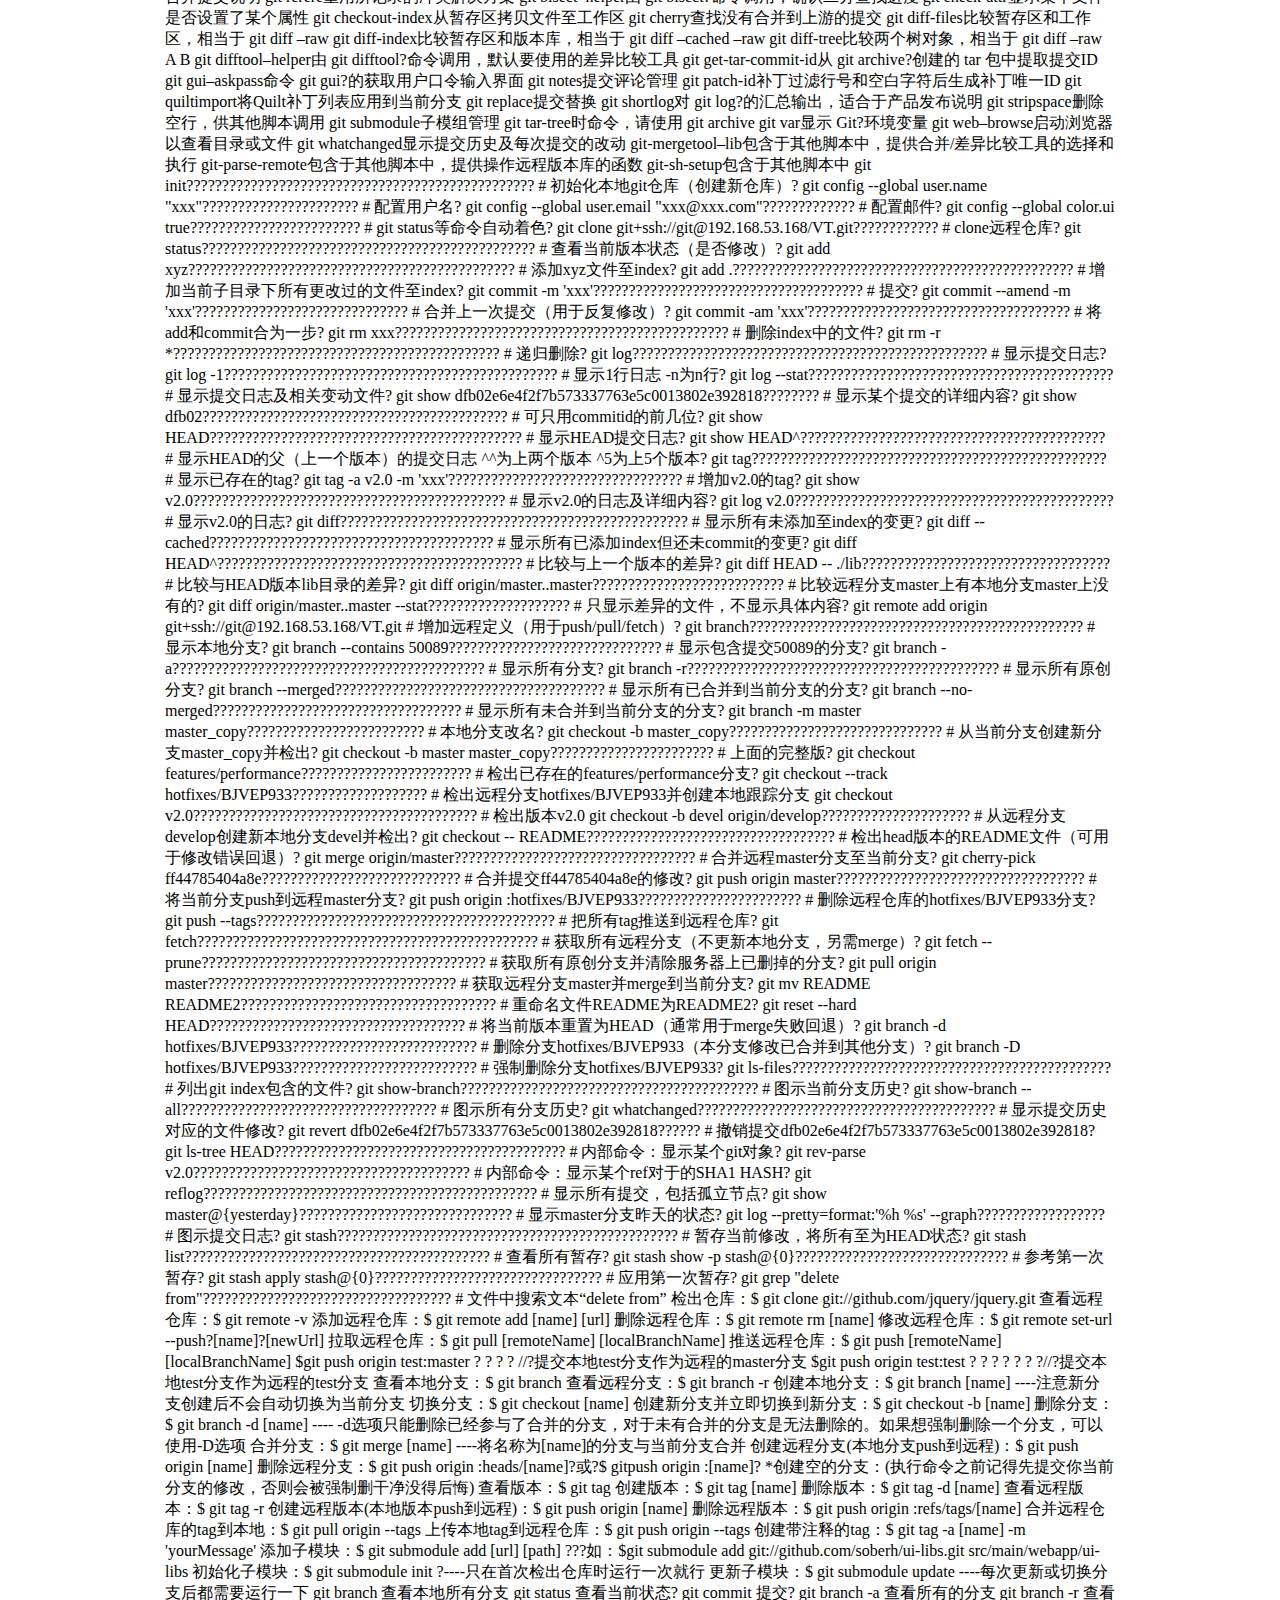
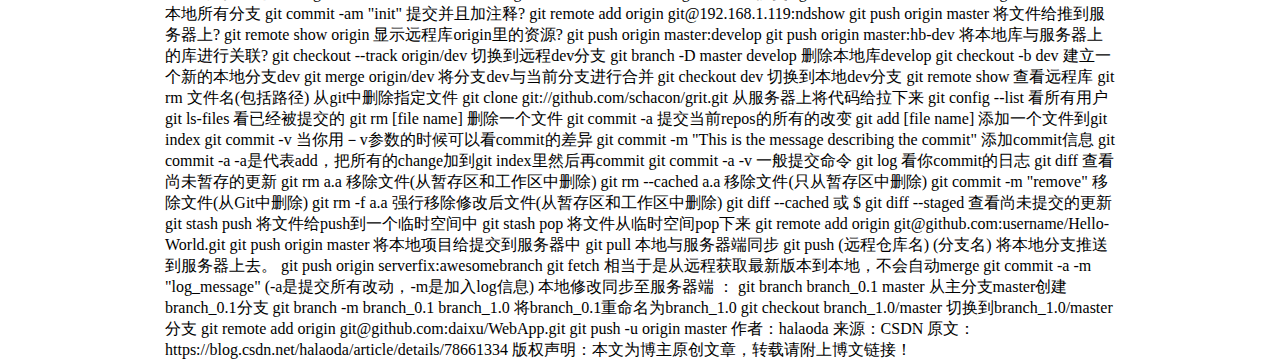
<file: linux-githuib.html>
<!DOCTYPE html PUBLIC "-//W3C//DTD XHTML 1.0 Transitional//EN" "http://www.w3.org/TR/xhtml1/DTD/xhtml1-transitional.dtd">
<html xmlns="http://www.w3.org/1999/xhtml">
<head>
<meta http-equiv="Content-Type" content="text/html; charset=utf-8" />
<title>BASH检索</title>
<link href="css.css" type="text/css" rel="stylesheet"/>
</head>
<body>
<div id="backg">
<p>&nbsp;</p>
<p>&nbsp;</p>
<p>&nbsp;</p>
<p>&nbsp;</p>
<p>&nbsp;</p>
<p>&nbsp;</p>
<p>&nbsp;</p>
<p>&nbsp;</p>
<p>&nbsp;</p>
<p>&nbsp;</p>
<p>&nbsp;</p>
git branch 查看本地所有分支
git status 查看当前状态?
git commit 提交?
git branch -a 查看所有的分支
git branch -r 查看远程所有分支
git commit -am "init" 提交并且加注释?
git remote add origin git@192.168.1.119:ndshow
git push origin master 将文件给推到服务器上?
git remote show origin 显示远程库origin里的资源?
git push origin master:develop
git push origin master:hb-dev 将本地库与服务器上的库进行关联?
git checkout --track origin/dev 切换到远程dev分支
git branch -D master develop 删除本地库develop
git checkout -b dev 建立一个新的本地分支dev
git merge origin/dev 将分支dev与当前分支进行合并
git checkout dev 切换到本地dev分支
git remote show 查看远程库
git add .
git rm 文件名(包括路径) 从git中删除指定文件
git clone git://github.com/schacon/grit.git 从服务器上将代码给拉下来
git config --list 看所有用户
git ls-files 看已经被提交的
git rm [file name] 删除一个文件
git commit -a 提交当前repos的所有的改变
git add [file name] 添加一个文件到git index
git commit -v 当你用－v参数的时候可以看commit的差异
git commit -m "This is the message describing the commit" 添加commit信息
git commit -a -a是代表add，把所有的change加到git index里然后再commit
git commit -a -v 一般提交命令
git log 看你commit的日志
git diff 查看尚未暂存的更新
git rm a.a 移除文件(从暂存区和工作区中删除)
git rm --cached a.a 移除文件(只从暂存区中删除)
git commit -m "remove" 移除文件(从Git中删除)
git rm -f a.a 强行移除修改后文件(从暂存区和工作区中删除)
git diff --cached 或 $ git diff --staged 查看尚未提交的更新
git stash push 将文件给push到一个临时空间中
git stash pop 将文件从临时空间pop下来
git remote add origin git@github.com:username/Hello-World.git
git push origin master 将本地项目给提交到服务器中
git pull 本地与服务器端同步
git push (远程仓库名) (分支名) 将本地分支推送到服务器上去。
git push origin serverfix:awesomebranch
git fetch 相当于是从远程获取最新版本到本地，不会自动merge
git commit -a -m "log_message" (-a是提交所有改动，-m是加入log信息) 本地修改同步至服
git branch branch_0.1 master 从主分支master创建branch_0.1分支
git branch -m branch_0.1 branch_1.0 将branch_0.1重命名为branch_1.0
git checkout branch_1.0/master 切换到branch_1.0/master分支
git branch 删除远程branch
git push origin :branch_remote_name
git branch -r -d branch_remote_name初始化版本库，并提交到远程服务器端
git init 本地初始化
git add README 添加文件
git commit -m 'first commit'
git remote add origin git@github.com:daixu/WebApp.git增加一个远程服务器端
git add添加至暂存区
git add–interactive交互式添加
git apply应用补丁
git am应用邮件格式补丁
git annotate同义词，等同于 git blame
git archive文件归档打包
git bisect二分查找
git blame文件逐行追溯
git branch分支管理
git cat-file版本库对象研究工具
git checkout检出到工作区、切换或创建分支
git cherry-pick提交拣选
git citool图形化提交，相当于 git gui?命令
git clean清除工作区未跟踪文件
git clone克隆版本库
git commit提交
git config查询和修改配置
git describe通过里程碑直观地显示提交ID
git diff差异比较
git difftool调用图形化差异比较工具
git fetch获取远程版本库的提交
git format-patch创建邮件格式的补丁文件。参见 git am?命令
git grep文件内容搜索定位工具
git gui基于Tcl/Tk的图形化工具，侧重提交等操作
git help帮助
git init版本库初始化
git init-db*同义词，等同于 git init
git log显示提交日志
git merge分支合并
git mergetool图形化冲突解决
git mv重命名
git pull拉回远程版本库的提交
git push推送至远程版本库
git rebase分支变基
git rebase–interactive交互式分支变基
git reflog分支等引用变更记录管理
git remote远程版本库管理
git repo-config*同义词，等同于 git config
git reset重置改变分支“游标”指向
git rev-parse将各种引用表示法转换为哈希值等
git revert反转提交
git rm删除文件
git show显示各种类型的对象
git stage*同义词，等同于 git add
git stash保存和恢复进度
git status显示工作区文件状态
git tag里程碑管理
git commit-tree从树对象创建提交
git hash-object从标准输入或文件计算哈希值或创建对象
git ls-files显示工作区和暂存区文件
git ls-tree显示树对象包含的文件
git mktag读取标准输入创建一个里程碑对象
git mktree读取标准输入创建一个树对象
git read-tree读取树对象到暂存区
git update-index工作区内容注册到暂存区及暂存区管理
git unpack-file创建临时文件包含指定 blob?的内容
git write-tree从暂存区创建一个树对象
git check-ref-format检查引用名称是否符合规范
git for-each-ref引用迭代器，用于shell编程
git ls-remote显示远程版本库的引用
git name-rev将提交ID显示为友好名称
git peek-remote*过时命令，请使用 git ls-remote
git rev-list显示版本范围
git show-branch显示分支列表及拓扑关系
git show-ref显示本地引用
git symbolic-ref显示或者设置符号引用
git update-ref更新引用的指向
git verify-tag校验 GPG?签名的Tag
git count-objects显示松散对象的数量和磁盘占用
git filter-branch版本库重构
git fsck对象库完整性检查
git fsck-objects*同义词，等同于 git fsck
git gc版本库存储优化
git index-pack从打包文件创建对应的索引文件
git lost-found*过时，请使用 git fsck –lost-found?命令
git pack-objects从标准输入读入对象ID，打包到文件
git pack-redundant查找多余的 pack?文件
git pack-refs将引用打包到 .git/packed-refs?文件中
git prune从对象库删除过期对象
git prune-packed将已经打包的松散对象删除
git relink为本地版本库中相同的对象建立硬连接
git repack将版本库未打包的松散对象打包
git show-index读取包的索引文件，显示打包文件中的内容
git unpack-objects从打包文件释放文件
git verify-pack校验对象库打包文件
git fetch-pack执行 git fetch?或 git pull 命令时在本地执行此命令，用于从其他版本库获取缺
git receive-pack执行 git push?命令时在远程执行的命令，用于接受推送的数据
git send-pack执行 git push?命令时在本地执行的命令，用于向其他版本库推送数据
git upload-archive执行 git archive –remote?命令基于远程版本库创建归档时，远程版本库执
git upload-pack执行 git fetch?或 git pull 命令时在远程执行此命令，将对象打包、上传
git mailinfo从邮件导出提交说明和补丁
git mailsplit将 mbox?或 Maildir 格式邮箱中邮件逐一提取为文件
git request-pull创建包含提交间差异和执行PULL操作地址的信息
git send-email发送邮件
git daemon实现Git协议
git http-backend实现HTTP协议的CGI程序，支持智能HTTP协议
git instaweb即时启动浏览器通过 gitweb?浏览当前版本库
git shell受限制的shell，提供仅执行Git命令的SSH访问
git update-server-info更新哑协议需要的辅助文件
git http-fetch通过HTTP协议获取版本库
git http-push通过HTTP/DAV协议推送
git remote-ext由Git命令调用，通过外部命令提供扩展协议支持
git remote-fd由Git命令调用，使用文件描述符作为协议接口
git remote-ftp由Git命令调用，提供对FTP协议的支持
git remote-ftps由Git命令调用，提供对FTPS协议的支持
git remote-http由Git命令调用，提供对HTTP协议的支持
git remote-https由Git命令调用，提供对HTTPS协议的支持
git remote-testgit协议扩展示例脚本
git archimport导入Arch版本库到Git
git bundle提交打包和解包，以便在不同版本库间传递
git cvsexportcommit将Git的一个提交作为一个CVS检出
git cvsimport导入CVS版本库到Git。或者使用 cvs2git
git cvsserverGit的CVS协议模拟器，可供CVS命令访问Git版本库
git fast-export将提交导出为 git-fast-import?格式
git fast-import其他版本库迁移至Git的通用工具
git svnGit?作为前端操作 Subversion
git merge-base供其他脚本调用，找到两个或多个提交最近的共同祖先
git merge-file针对文件的两个不同版本执行三向文件合并
git merge-index对index中的冲突文件调用指定的冲突解决工具
git merge-octopus合并两个以上分支。参见 git merge?的octopus合并策略
git merge-one-file由 git merge-index?调用的标准辅助程序
git merge-ours合并使用本地版本，抛弃他人版本。参见 git merge?的ours合并策略
git merge-recursive针对两个分支的三向合并。参见 git merge?的recursive合并策略
git merge-resolve针对两个分支的三向合并。参见 git merge?的resolve合并策略
git merge-subtree子树合并。参见 git merge?的 subtree 合并策略
git merge-tree显式三向合并结果，不改变暂存区
git fmt-merge-msg供执行合并操作的脚本调用，用于创建一个合并提交说明
git rerere重用所记录的冲突解决方案
git bisect–helper由 git bisect?命令调用，确认二分查找进度
git check-attr显示某个文件是否设置了某个属性
git checkout-index从暂存区拷贝文件至工作区
git cherry查找没有合并到上游的提交
git diff-files比较暂存区和工作区，相当于 git diff –raw
git diff-index比较暂存区和版本库，相当于 git diff –cached –raw
git diff-tree比较两个树对象，相当于 git diff –raw A B
git difftool–helper由 git difftool?命令调用，默认要使用的差异比较工具
git get-tar-commit-id从 git archive?创建的 tar 包中提取提交ID
git gui–askpass命令 git gui?的获取用户口令输入界面
git notes提交评论管理
git patch-id补丁过滤行号和空白字符后生成补丁唯一ID
git quiltimport将Quilt补丁列表应用到当前分支
git replace提交替换
git shortlog对 git log?的汇总输出，适合于产品发布说明
git stripspace删除空行，供其他脚本调用
git submodule子模组管理
git tar-tree时命令，请使用 git archive
git var显示 Git?环境变量
git web–browse启动浏览器以查看目录或文件
git whatchanged显示提交历史及每次提交的改动
git-mergetool–lib包含于其他脚本中，提供合并/差异比较工具的选择和执行
git-parse-remote包含于其他脚本中，提供操作远程版本库的函数
git-sh-setup包含于其他脚本中
git init????????????????????????????????????????????????? # 初始化本地git仓库（创建新仓库）?
git config --global user.name "xxx"?????????????????????? # 配置用户名?
git config --global user.email "xxx@xxx.com"????????????? # 配置邮件?
git config --global color.ui true???????????????????????? # git status等命令自动着色?
git clone git+ssh://git@192.168.53.168/VT.git???????????? # clone远程仓库?
git status??????????????????????????????????????????????? # 查看当前版本状态（是否修改）?
git add xyz?????????????????????????????????????????????? # 添加xyz文件至index?
git add .???????????????????????????????????????????????? # 增加当前子目录下所有更改过的文件至index?
git commit -m 'xxx'?????????????????????????????????????? # 提交?
git commit --amend -m 'xxx'?????????????????????????????? # 合并上一次提交（用于反复修改）?
git commit -am 'xxx'????????????????????????????????????? # 将add和commit合为一步?
git rm xxx??????????????????????????????????????????????? # 删除index中的文件?
git rm -r *?????????????????????????????????????????????? # 递归删除?
git log?????????????????????????????????????????????????? # 显示提交日志?
git log -1??????????????????????????????????????????????? # 显示1行日志 -n为n行?
git log --stat??????????????????????????????????????????? # 显示提交日志及相关变动文件?
git show dfb02e6e4f2f7b573337763e5c0013802e392818???????? # 显示某个提交的详细内容?
git show dfb02??????????????????????????????????????????? # 可只用commitid的前几位?
git show HEAD???????????????????????????????????????????? # 显示HEAD提交日志?
git show HEAD^??????????????????????????????????????????? # 显示HEAD的父（上一个版本）的提交日志 ^^为上两个版本 ^5为上5个版本?
git tag?????????????????????????????????????????????????? # 显示已存在的tag?
git tag -a v2.0 -m 'xxx'????????????????????????????????? # 增加v2.0的tag?
git show v2.0???????????????????????????????????????????? # 显示v2.0的日志及详细内容?
git log v2.0????????????????????????????????????????????? # 显示v2.0的日志?
git diff????????????????????????????????????????????????? # 显示所有未添加至index的变更?
git diff --cached???????????????????????????????????????? # 显示所有已添加index但还未commit的变更?
git diff HEAD^??????????????????????????????????????????? # 比较与上一个版本的差异?
git diff HEAD -- ./lib??????????????????????????????????? # 比较与HEAD版本lib目录的差异?
git diff origin/master..master??????????????????????????? # 比较远程分支master上有本地分支master上没有的?
git diff origin/master..master --stat???????????????????? # 只显示差异的文件，不显示具体内容?
git remote add origin git+ssh://git@192.168.53.168/VT.git # 增加远程定义（用于push/pull/fetch）?
git branch??????????????????????????????????????????????? # 显示本地分支?
git branch --contains 50089?????????????????????????????? # 显示包含提交50089的分支?
git branch -a???????????????????????????????????????????? # 显示所有分支?
git branch -r???????????????????????????????????????????? # 显示所有原创分支?
git branch --merged?????????????????????????????????????? # 显示所有已合并到当前分支的分支?
git branch --no-merged??????????????????????????????????? # 显示所有未合并到当前分支的分支?
git branch -m master master_copy????????????????????????? # 本地分支改名?
git checkout -b master_copy?????????????????????????????? # 从当前分支创建新分支master_copy并检出?
git checkout -b master master_copy??????????????????????? # 上面的完整版?
git checkout features/performance???????????????????????? # 检出已存在的features/performance分支?
git checkout --track hotfixes/BJVEP933??????????????????? # 检出远程分支hotfixes/BJVEP933并创建本地跟踪分支
git checkout v2.0???????????????????????????????????????? # 检出版本v2.0
git checkout -b devel origin/develop????????????????????? # 从远程分支develop创建新本地分支devel并检出?
git checkout -- README??????????????????????????????????? # 检出head版本的README文件（可用于修改错误回退）?
git merge origin/master?????????????????????????????????? # 合并远程master分支至当前分支?
git cherry-pick ff44785404a8e???????????????????????????? # 合并提交ff44785404a8e的修改?
git push origin master??????????????????????????????????? # 将当前分支push到远程master分支?
git push origin :hotfixes/BJVEP933??????????????????????? # 删除远程仓库的hotfixes/BJVEP933分支?
git push --tags?????????????????????????????????????????? # 把所有tag推送到远程仓库?
git fetch???????????????????????????????????????????????? # 获取所有远程分支（不更新本地分支，另需merge）?
git fetch --prune???????????????????????????????????????? # 获取所有原创分支并清除服务器上已删掉的分支?
git pull origin master??????????????????????????????????? # 获取远程分支master并merge到当前分支?
git mv README README2???????????????????????????????????? # 重命名文件README为README2?
git reset --hard HEAD???????????????????????????????????? # 将当前版本重置为HEAD（通常用于merge失败回退）?
git branch -d hotfixes/BJVEP933?????????????????????????? # 删除分支hotfixes/BJVEP933（本分支修改已合并到其他分支）?
git branch -D hotfixes/BJVEP933?????????????????????????? # 强制删除分支hotfixes/BJVEP933?
git ls-files????????????????????????????????????????????? # 列出git index包含的文件?
git show-branch?????????????????????????????????????????? # 图示当前分支历史?
git show-branch --all???????????????????????????????????? # 图示所有分支历史?
git whatchanged?????????????????????????????????????????? # 显示提交历史对应的文件修改?
git revert dfb02e6e4f2f7b573337763e5c0013802e392818?????? # 撤销提交dfb02e6e4f2f7b573337763e5c0013802e392818?
git ls-tree HEAD????????????????????????????????????????? # 内部命令：显示某个git对象?
git rev-parse v2.0??????????????????????????????????????? # 内部命令：显示某个ref对于的SHA1 HASH?
git reflog??????????????????????????????????????????????? # 显示所有提交，包括孤立节点?
git show master@{yesterday}?????????????????????????????? # 显示master分支昨天的状态?
git log --pretty=format:'%h %s' --graph?????????????????? # 图示提交日志?
git stash???????????????????????????????????????????????? # 暂存当前修改，将所有至为HEAD状态?
git stash list??????????????????????????????????????????? # 查看所有暂存?
git stash show -p stash@{0}?????????????????????????????? # 参考第一次暂存?
git stash apply stash@{0}???????????????????????????????? # 应用第一次暂存?
git grep "delete from"??????????????????????????????????? # 文件中搜索文本“delete from”
检出仓库：$ git clone git://github.com/jquery/jquery.git
查看远程仓库：$ git remote -v
添加远程仓库：$ git remote add [name] [url]
删除远程仓库：$ git remote rm [name]
修改远程仓库：$ git remote set-url --push?[name]?[newUrl]
拉取远程仓库：$ git pull [remoteName] [localBranchName]
推送远程仓库：$ git push [remoteName] [localBranchName]
$git push origin test:master ? ? ? ? //?提交本地test分支作为远程的master分支
$git push origin test:test ? ? ? ? ? ? ?//?提交本地test分支作为远程的test分支
查看本地分支：$ git branch
查看远程分支：$ git branch -r
创建本地分支：$ git branch [name] ----注意新分支创建后不会自动切换为当前分支
切换分支：$ git checkout [name]
创建新分支并立即切换到新分支：$ git checkout -b [name]
删除分支：$ git branch -d [name] ---- -d选项只能删除已经参与了合并的分支，对于未有合并的分支是无法删除的。如果想强制删除一个分支，可以使用-D选项
合并分支：$ git merge [name] ----将名称为[name]的分支与当前分支合并
创建远程分支(本地分支push到远程)：$ git push origin [name]
删除远程分支：$ git push origin :heads/[name]?或?$ gitpush origin :[name]?
*创建空的分支：(执行命令之前记得先提交你当前分支的修改，否则会被强制删干净没得后悔)
查看版本：$ git tag
创建版本：$ git tag [name]
删除版本：$ git tag -d [name]
查看远程版本：$ git tag -r
创建远程版本(本地版本push到远程)：$ git push origin [name]
删除远程版本：$ git push origin :refs/tags/[name]
合并远程仓库的tag到本地：$ git pull origin --tags
上传本地tag到远程仓库：$ git push origin --tags
创建带注释的tag：$ git tag -a [name] -m 'yourMessage'
添加子模块：$ git submodule add [url] [path]
???如：$git submodule add git://github.com/soberh/ui-libs.git src/main/webapp/ui-libs
初始化子模块：$ git submodule init ?----只在首次检出仓库时运行一次就行
更新子模块：$ git submodule update ----每次更新或切换分支后都需要运行一下
git branch 查看本地所有分支
git status 查看当前状态?
git commit 提交?
git branch -a 查看所有的分支
git branch -r 查看本地所有分支
git commit -am "init" 提交并且加注释?
git remote add origin git@192.168.1.119:ndshow
git push origin master 将文件给推到服务器上?
git remote show origin 显示远程库origin里的资源?
git push origin master:develop
git push origin master:hb-dev 将本地库与服务器上的库进行关联?
git checkout --track origin/dev 切换到远程dev分支
git branch -D master develop 删除本地库develop
git checkout -b dev 建立一个新的本地分支dev
git merge origin/dev 将分支dev与当前分支进行合并
git checkout dev 切换到本地dev分支
git remote show 查看远程库
git rm 文件名(包括路径) 从git中删除指定文件
git clone git://github.com/schacon/grit.git 从服务器上将代码给拉下来
git config --list 看所有用户
git ls-files 看已经被提交的
git rm [file name] 删除一个文件
git commit -a 提交当前repos的所有的改变
git add [file name] 添加一个文件到git index
git commit -v 当你用－v参数的时候可以看commit的差异
git commit -m "This is the message describing the commit" 添加commit信息
git commit -a -a是代表add，把所有的change加到git index里然后再commit
git commit -a -v 一般提交命令
git log 看你commit的日志
git diff 查看尚未暂存的更新
git rm a.a 移除文件(从暂存区和工作区中删除)
git rm --cached a.a 移除文件(只从暂存区中删除)
git commit -m "remove" 移除文件(从Git中删除)
git rm -f a.a 强行移除修改后文件(从暂存区和工作区中删除)
git diff --cached 或 $ git diff --staged 查看尚未提交的更新
git stash push 将文件给push到一个临时空间中
git stash pop 将文件从临时空间pop下来
git remote add origin git@github.com:username/Hello-World.git
git push origin master 将本地项目给提交到服务器中
git pull 本地与服务器端同步
git push (远程仓库名) (分支名) 将本地分支推送到服务器上去。
git push origin serverfix:awesomebranch
git fetch 相当于是从远程获取最新版本到本地，不会自动merge
git commit -a -m "log_message" (-a是提交所有改动，-m是加入log信息) 本地修改同步至服务器端 ：
git branch branch_0.1 master 从主分支master创建branch_0.1分支
git branch -m branch_0.1 branch_1.0 将branch_0.1重命名为branch_1.0
git checkout branch_1.0/master 切换到branch_1.0/master分支
git remote add origin git@github.com:daixu/WebApp.git
git push -u origin master
作者：halaoda 来源：CSDN 原文：https://blog.csdn.net/halaoda/article/details/78661334 版权声明：本文为博主原创文章，转载请附上博文链接！
</div></body></html>
</file>
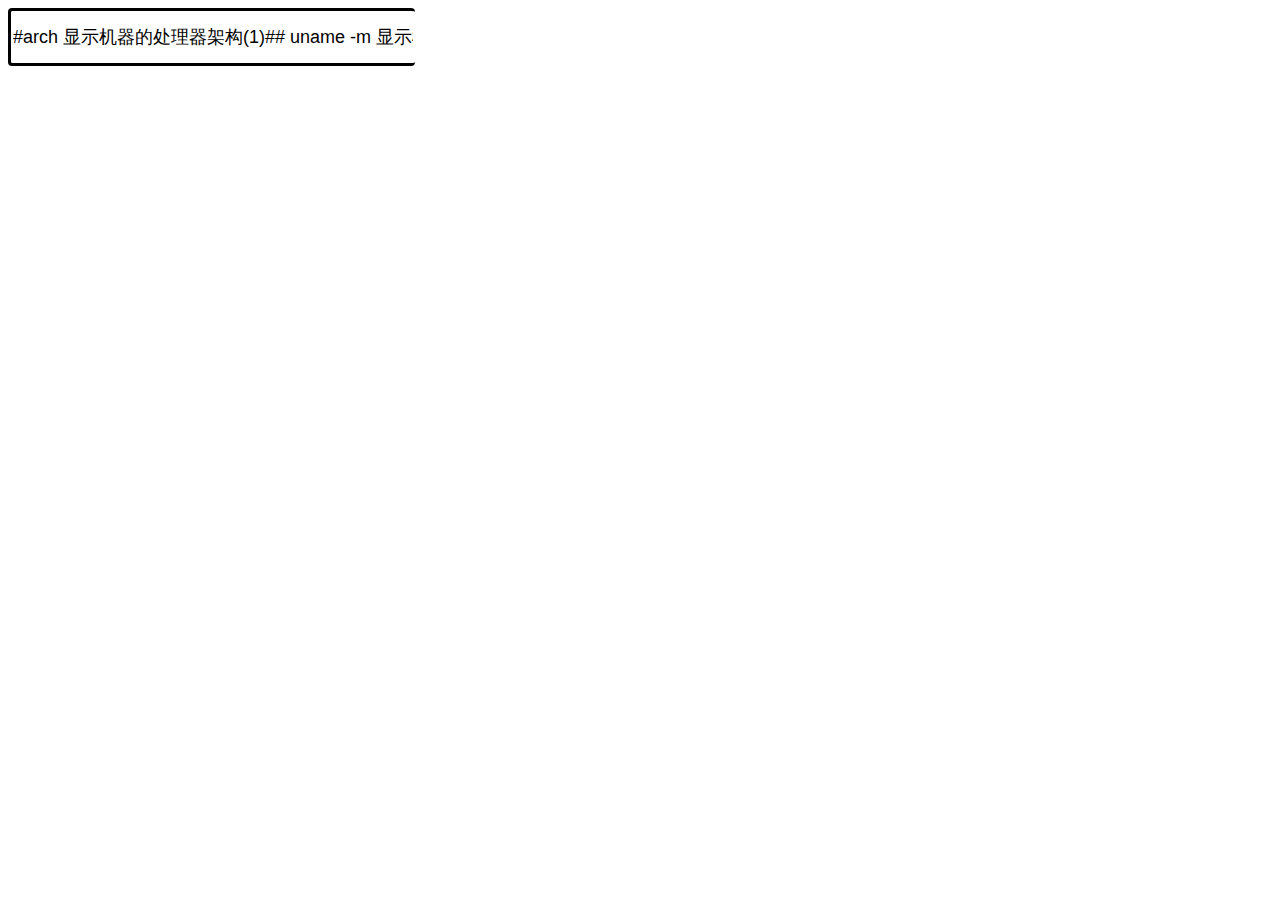
<file: linux_bash_copy.html>
<!DOCTYPE html PUBLIC "-//W3C//DTD XHTML 1.0 Transitional//EN" "http://www.w3.org/TR/xhtml1/DTD/xhtml1-transitional.dtd">
<html xmlns="http://www.w3.org/1999/xhtml">
<head>
<meta http-equiv="Content-Type" content="text/html; charset=utf-8" />
<title>BASH检索</title>
<link href="css.css" type="text/css" rel="stylesheet"/>
</head>
<body>
  <input type="text" id="tem" value="#arch 显示机器的处理器架构(1)#
# uname -m 显示机器的处理器架构(2) 
  #
#uname -r 显示正在使用的内核版本#
# dmidecode -q 显示硬件系统部件#
# - (SMBIOS / DMI) 
  hdparm -i /dev/hda 罗列一个磁盘的架构特性 
  #
#hdparm -tT /dev/sda 在磁盘上执行测试性读取操作#
# cat /proc/cpuinfo 显示CPU info的信息 
  cat /proc/interrupts 显示中断#
# cat /proc/meminfo 校验内存使用#
# cat /proc/swaps 显示哪些swap被使用#
# cat /proc/version 显示内核的版本#
# cat /proc/net/dev 显示网络适配器及统计#
# cat /proc/mounts 显示已加载的文件系统#
# lspci -tv 罗列 PCI 设备#
# lsusb -tv 显示 USB 设备#
# date 显示系统日期 
  #
#cal 2007 显示2007年的日历表#
# date 041217002007.00 设置日期和时间 - 月日时分年.秒  #
#clock -w 将时间修改保存到 #
#BIOS 
  shutdown -h now 关闭系统(1)#
# init 0 关闭系统(2)  #
#telinit 0 关闭系统(3)  #
#shutdown -h hours:minutes & 按预定时间关闭系统  #
#shutdown -c 取消按预定时间关闭系统  #
#shutdown -r now 重启(1#
# 
  reboot 重启(2)#
# logout 注销  #
#cd /home 进入#
# 》/ home》 目录#
#》 
  cd .. 返回上一级目录  #
#cd ../.. 返回上两级目录  #
#cd 进入个人的主目录 #
#cd ~user1 进入个人的主目录#
# cd - 返回上次所在的目录  #
#pwd 显示工作路径#
# ls 查看目录中的文件#
# ls -F 查看目录中的文件#
# ls -l 显示文件和目录的详细资料#
# ls -a 显示隐藏文件#
# ls *[0-9]* 显示包含数字的文件名和目录名#
# tree 显示文件和目录由根目录开始的树形结构(1)#
# lstree 显示文件和目录由根目录开始的树形结构(2)#
# mkdir dir1 创建一个叫做 》dir1》 的目录#
#》 
  mkdir dir1 dir2 同时创建两个目录  #
#mkdir -p /tmp/dir1/dir2 创建一个目录树#
# rm -f file1 删除一个叫做 》file1》 的文件》#
# rmdir dir1 删除一个叫做 》dir1》 的目录#
#》 
  rm -rf dir1 删除一个叫做 》dir1》 的目录并同时删除其内容  #
#rm -rf dir1 dir2 同时删除两个目录及它们的内容  #
#mv dir1 new_dir 重命名/移动 一个目录  #
#cp file1 file2 复制一个文件#
# cp dir/* . 复制一个目录下的所有文件到当前工作目录  #
#cp -a /tmp/dir1 . 复制一个目录到当前工作目录#
# cp -a dir1 dir2 复制一个目录#
# ln -s file1 lnk1 创建一个指向文件或目录的软链接  #
#ln file1 lnk1 创建一个指向文件或目录的物理链接#
# touch -t 0712250000 file1 修改一个文件或目录的时间戳 #
#- (YYMMDDhhmm) 
  file file1 outputs the mime type of the file as text 
  iconv -l 列出已知的编码 
  iconv -f fromEncoding -t toEncoding inputFile > outputFile creates a new from the given input file by assuming it is encoded in fromEncoding and converting it to toEncoding. 
  find . -maxdepth 1 -name *.jpg -print -exec convert 《{}《 -resize 80x60 《thumbs/{}《 \; batch resize files in the current directory and send them to a thumbnails directory (requires convert from Imagemagick)#
# find / -name file1 从 》/》 开始进入根文件系统搜索文件和目录#
# find / -user user1 搜索属于用户 》user1》 的文件和目录#
# find /home/user1 -name \*.bin 在目录 》/ home/user1》 中搜索带有》.bin》 结尾的文件#
# find /usr/bin -type f -atime +100 搜索在过去100天内未被使用过的执行文件#
# find /usr/bin -type f -mtime -10 搜索在10天内被创建或者修改过的文件#
# find / -name \*.rpm -exec chmod 755 》{}》 \; 搜索以 》.rpm》 结尾的文件并定义其权限#
# find / -xdev -name \*.rpm 搜索以 》.rpm》 结尾的文件，忽略光驱、捷盘等可移动设备#
# locate \*.ps 寻找以 》.ps》 结尾的文件 - 先运行 》updatedb》 命令  #
#whereis halt 显示一个二进制文件、源码或man的位置#
# which halt 显示一个二进制文件或可执行文件的完整路径#
# mount /dev/hda2 /mnt/hda2 挂载一个叫做hda2的盘 - 确定目录 》/ mnt/hda2》 已经存在#
# umount /dev/hda2 卸载一个叫做hda2的盘 - 先从挂载点 》/ mnt/hda2》 退出#
# fuser -km /mnt/hda2 当设备繁忙时强制卸载#
# umount -n /mnt/hda2 运行卸载操作而不写入 /etc/mtab 文件- 当文件为只读或当磁盘写满时非常有用#
# mount /dev/fd0 /mnt/floppy 挂载一个软盘#
# mount /dev/cdrom /mnt/cdrom 挂载一个cdrom或dvdrom 
  mount /dev/hdc /mnt/cdrecorder 挂载一个cdrw或dvdrom 
  mount /dev/hdb /mnt/cdrecorder 挂载一个cdrw或dvdrom 
  mount -o loop file.iso /mnt/cdrom 挂载一个文件或ISO镜像文件#
# mount -t vfat /dev/hda5 /mnt/hda5 挂载一个Windows FAT32文件系统#
# mount /dev/sda1 /mnt/usbdisk 挂载一个usb 捷盘或闪存设备#
# mount -t smbfs -o username=user,password=pass //WinClient/share /mnt/share 挂载一个windows网络共享#
# df -h 显示已经挂载的分区列表#
# ls -lSr |more 以尺寸大小排列文件和目录  #
#du -sh dir1 估算目录 》dir1》 已经使用的磁盘空间》#
# du -sk * | sort -rn 以容量大小为依据依次显示文件和目录的大小#
# rpm -q -a --qf 》%10{SIZE}t%{NAME}n》 | sort -k1,1n 以大小为依据依次显示已安装的rpm包所使用的空间 (fedora, redhat类系统)  #
#dpkg-query -W -f=》${Installed-Size;10}t${Package}n》 | sort -k1,1n 以大小为依据显示已安装的deb包所使用的空间 (ubuntu, debian类系统)  #
#groupadd group_name 创建一个新用户组#
# groupdel group_name 删除一个用户组#
# groupmod -n new_group_name old_group_name 重命名一个用户组#
# useradd -c 《Name Surname 《 -g admin -d /home/user1 -s /bin/bash user1 创建一个属于 《admin《 用户组的用户  #
#useradd user1 创建一个新用户 
  userdel -r user1 删除一个用户 ( 》-r》 排除主目录)  #
#usermod -c 《User FTP《 -g system -d /ftp/user1 -s /bin/nologin user1 修改用户属性#
# passwd 修改口令  #
#passwd user1 修改一个用户的口令 (只允许root执行)#
# chage -E 2005-12-31 user1 设置用户口令的失效期限#
# pwck 检查 》/etc/passwd》 的文件格式和语法修正以及存在的用户#
# grpck 检查 》/etc/passwd》 的文件格式和语法修正以及存在的群组  #
#newgrp group_name 登陆进一个新的群组以改变新创建文件的预设群组#
# ls -lh 显示权限#
# ls /tmp | pr -T5 -W$COLUMNS 将终端划分成5栏显示#
# chmod ugo+rwx directory1 设置目录的所有人(u)、群组(g)以及其他人(o)以读（r ）、写(w)和执行(x)的权限  #
#chmod go-rwx directory1 删除群组(g)与其他人(o)对目录的读写执行权限 
  chown user1 file1 改变一个文件的所有人属性#
# chown -R user1 directory1 改变一个目录的所有人属性并同时改变改目录下所有文件的属性#
#chgrp group1 file1 改变文件的群组  #
#chown user1:group1 file1 改变一个文件的所有人和群组属性#
# find / -perm -u+s 罗列一个系统中所有使用了SUID控制的文件#
# chmod u+s /bin/file1 设置一个二进制文件的 SUID 位 - 运行该文件的用户也被赋予和所有者同样的权限#
# chmod u-s /bin/file1 禁用一个二进制文件的 SUID位#
# chmod g+s /home/public 设置一个目录的SGID 位 - 类似SUID ，不过这是针对目录的#
# chmod g-s /home/public 禁用一个目录的 SGID 位  #
#chmod o+t /home/public 设置一个文件的 STIKY 位 - 只允许合法所有人删除文件#
# chmod o-t /home/public 禁用一个目录的 STIKY 位  
  chattr +a file1 只允许以追加方式读写文件#
# chattr +c file1 允许这个文件能被内核自动压缩/解压 
  chattr +d file1 在进行文件系统备份时，#
#dump程序将忽略这个文件#
# chattr +i file1 设置成不可变的文件，不能被删除、修改、重命名或者链接#
# chattr +s file1 允许一个文件被安全地删除#
# chattr +S file1 一旦应用程序对这个文件执行了写操作，使系统立刻把修改的结果写到磁盘#
# chattr +u file1 若文件被删除，系统会允许你在以后恢复这个被删除的文件#
# lsattr 显示特殊的属性#
# bunzip2 file1.bz2 解压一个叫做 》file1.bz2》的文件 
  bzip2 file1 压缩一个叫做 》file1》 的文件#
# gunzip file1.gz 解压一个叫做 》file1.gz》的文件#
# gzip file1 压缩一个叫做 》file1》的文件#
# gzip -9 file1 最大程度压缩  #
#rar a file1.rar test_file 创建一个叫做 》file1.rar》 的包#
# rar a file1.rar file1 file2 dir1 同时压缩 》file1》, 》file2》 以及目录 》dir1》 
  rar x file1.rar 解压rar包#
# unrar x file1.rar 解压rar包#
# tar -cvf archive.tar file1 创建一个非压缩的#
# tarball 
  tar -cvf archive.tar file1 file2 dir1 创建一个包含了 》file1》, 》file2》 以及 》dir1》的档案文件#
# tar -tf archive.tar 显示一个包中的内容 
  tar -xvf archive.tar 释放一个包#
# tar -xvf archive.tar -C /tmp 将压缩包释放到 /tmp目录下  #
#tar -cvfj archive.tar.bz2 dir1 创建一个bzip2格式的压缩包#
# tar -jxvf archive.tar.bz2 解压一个bzip2格式的压缩包  #
#tar -cvfz archive.tar.gz dir1 创建一个gzip格式的压缩包#
# tar -zxvf archive.tar.gz 解压一个gzip格式的压缩包#
# zip file1.zip file1 创建一个zip格式的压缩包#
# zip -r file1.zip file1 file2 dir1 将几个文件和目录同时压缩成一个zip格式的压缩包#
# unzip file1.zip 解压一个zip格式压缩包 
  RPM 包 - （Fedora, Redhat及类似系统） 
  rpm -ivh package.rpm 安装一个rpm包 
  rpm -ivh --nodeeps #
#package.rpm 安装一个rpm包而忽略依赖关系警告#
# rpm -U package.rpm 更新一个rpm包但不改变其配置文件#
# rpm -F package.rpm 更新一个确定已经安装的rpm包#
# rpm -e package_name.rpm 删除一个rpm包 
  rpm -qa 显示系统中所有已经安装的rpm包#
# rpm -qa | grep httpd 显示所有名称中包含 《httpd《 字样的rpm包#
# rpm -qi package_name 获取一个已安装包的特殊信息#
# rpm -qg 《System Environment/Daemons《 显示一个组件的rpm包  #
#rpm -ql package_name 显示一个已经安装的rpm包提供的文件列表#
# rpm -qc package_name 显示一个已经安装的rpm包提供的配置文件列表#
#rpm -q package_name --whatrequires 显示与一个rpm包存在依赖关系的列表#
# rpm -q package_name --whatprovides 显示一个rpm包所占的体积 
  rpm -q package_name --scripts 显示在安装/删除期间所执行的脚本l 
  rpm -q #
#package_name --changelog 显示一个rpm包的修改历史 #
#rpm -qf /etc/httpd/conf/httpd.conf 确认所给的文件由哪个rpm包所提供#
# rpm -qp package.rpm -l 显示由一个尚未安装的rpm包提供的文件列表#
# rpm --import /media/cdrom/RPM-GPG-KEY 导入公钥数字证书#
# rpm --checksig package.rpm 确认一个rpm包的完整性#
# rpm -qa gpg-pubkey 确认已安装的所有rpm包的完整性#
# rpm -V package_name 检查文件尺寸、 许可、类型、所有者、群组、MD5检查以及最后修改时间#
# rpm -Va 检查系统中所有已安装的rpm包- 小心使用#
# rpm -Vp package.rpm 确认一个rpm包还未安装#
# rpm2cpio package.rpm | cpio --extract --make-directories *bin* 从一个rpm包运行可执行文件#
# rpm -ivh /usr/src/redhat/RPMS/`arch`/package.rpm 从一个rpm源码安装一个构建好的包#
# rpmbuild --rebuild package_name.src.rpm 从一个rpm源码构建一个 rpm 包 
  YUM 软件包升级器 - （Fedora, RedHat及类似系统）#
# yum install package_name 下载并安装一个rpm包  #
#yum localinstall package_name.rpm 将安装一个rpm包，使用你自己的软件仓库为你解决所有依赖关系  #
#yum update package_name.rpm 更新当前系统中所有安装的rpm包  #
#yum update package_name 更新一个rpm包#
# yum remove package_name 删除一个rpm包#
# yum list 列出当前系统中安装的所有包#
# yum search package_name 在rpm仓库中搜寻软件包#
# yum clean packages 清理rpm缓存删除下载的包#
# yum clean headers 删除所有头文件#
# yum clean all 删除所有缓存的包和头文件 
  DEB 包 (Debian, Ubuntu 以及类似系统)  #
#dpkg -i package.deb 安装/更新一个 deb 包#
# dpkg -r package_name 从系统删除一个 deb 包#
# dpkg -l 显示系统中所有已经安装的 deb 包 #
#dpkg -l | grep httpd 显示所有名称中包含 《httpd《 字样的deb包  #
#dpkg -s package_name 获得已经安装在系统中一个特殊包的信息  #
#dpkg -L package_name 显示系统中已经安装的一个deb包所提供的文件列表  #
#dpkg --contents package.deb 显示尚未安装的一个包所提供的文件列表#
# dpkg -S /bin/ping 确认所给的文件由哪个deb包提供 
  APT 软件工具 (Debian, Ubuntu 以及类似系统)#
# apt-get install package_name 安装/更新一个 deb 包  #
#apt-cdrom install package_name 从光盘安装/更新一个 deb 包#
# apt-get update 升级列表中的软件包  #
#apt-get upgrade 升级所有已安装的软件#
# apt-get remove package_name 从系统删除一个deb包#
# apt-get check 确认依赖的软件仓库正确#
# apt-get clean 从下载的软件包中清理缓存#
# apt-cache search searched-package 返回包含所要搜索字符串的软件包名称#
# cat file1 从第一个字节开始正向查看文件的内容#
# tac file1 从最后一行开始反向查看一个文件的内容#
# more file1 查看一个长文件的内容  #
#less file1 类似于 》more》 命令，但是它允许在文件中和正向操作一样的反向操作#
# head -2 file1 查看一个文件的前两行#
# tail -2 file1 查看一个文件的最后两行#
# tail -f /var/log/messages 实时查看被添加到一个文件中的内容#
# cat file1 file2 ... | command <> file1_in.txt_or_file1_out.txt general syntax for text manipulation using PIPE, STDIN and STDOUT 
  cat file1 | command( sed, grep, awk, grep, etc...) > result.txt 合并一个文件的详细说明文本，并将简介写入一个新文件中 
  cat file1 | command( sed, grep, awk, grep, etc...) >> result.txt 合并一个文件的详细说明文本，并将简介写入一个已有的文件中#
# grep Aug /var/log/messages 在文件 》/var/log/messages》中查找关键词《Aug《  #
#grep ^Aug /var/log/messages 在文件 》/var/log/messages》中查找以《Aug《开始的词汇#
# grep [0-9] /var/log/messages 选择 》/var/log/messages》 文件中所有包含数字的行#
#grep Aug -R /var/log/* 在目录 》/var/log》 及随后的目录中搜索字符串《Aug《  #
#sed 》s/stringa1/stringa2/g》 example.txt 将example.txt文件中的 《string1《 替换成 《string2《#
# 
  sed 》/^$/d》 example.txt 从example.txt文件中删除所有空白行#
# sed 》/ *#/d; /^$/d》 example.txt 从example.txt文件中删除所有注释和空白行  #
#echo 》esempio》 | tr 》[:lower:]》 》[:upper:]》 合并上下单元格内容  #
#sed -e 》1d》 result.txt 从文件example.txt 中排除第一行#
# sed -n 》/stringa1/p》 查看只包含词汇 《string1《的行  #
#sed -e 》s/ *$//》 example.txt 删除每一行最后的空白字符 #
#sed -e 》s/stringa1//g》 example.txt 从文档中只删除词汇 《string1《 并保留剩余全部  #
#sed -n 》1,5p;5q》 example.txt 查看从第一行到第5行内容 
  sed -n 》5p;5q》 example.txt 查看第5行#
# sed -e 》s/00*/0/g》 example.txt 用单个零替换多个零#
# cat -n file1 标示文件的行数#
# cat example.txt | awk 》NR%2==1》 删除example.txt文件中的所有偶数行  #
#echo a b c | awk 》{print $1}》 查看一行第一栏#
# echo a b c | awk 》{print $1,$3}》 查看一行的第一和第三栏  #
#paste file1 file2 合并两个文件或两栏的内容#
# paste -d 》+》 file1 file2 合并两个文件或两栏的内容，中间用《+《区分  #
#sort file1 file2 排序两个文件的内容  #
#sort file1 file2 | uniq 取出两个文件的并集(重复的行只保留一份#
#sort file1 file2 | uniq -u 删除交集，留下其他的行#
# sort file1 file2 | uniq -d 取出两个文件的交集(只留下同时存在于两个文件中的文件)  #
#comm -1 file1 file2 比较两个文件的内容只删除 》file1》 所包含的内容#
# comm -2 file1 file2 比较两个文件的内容只删除 》file2》 所包含的内容#
# comm -3 file1 file2 比较两个文件的内容只删除两个文件共有的部分#
# dos2unix filedos.txt fileunix.txt 将一个文本文件的格式从MSDOS转换成UNIX  #
#unix2dos fileunix.txt filedos.txt 将一个文本文件的格式从UNIX转换成MSDOS#
# recode ..HTML < page.txt > page.html 将一个文本文件转换成html 
  recode -l | more 显示所有允许的转换格式  #
#badblocks -v /dev/hda1 检查磁盘hda1上的坏磁块#
# fsck /dev/hda1 修复/检查hda1磁盘上linux文件系统的完整性#
# fsck.ext2 /dev/hda1 修复/检查hda1磁盘上ext2文件系统的完整性#
# e2fsck /dev/hda1 修复/检查hda1磁盘上ext2文件系统的完整性#
# e2fsck -j /dev/hda1 修复/检查hda1磁盘上ext3文件系统的完整性#
# fsck.ext3 /dev/hda1 修复/检查hda1磁盘上ext3文件系统的完整#
# fsck.vfat /dev/hda1 修复/检查hda1磁盘上fat文件系统的完整性#
# fsck.msdos /dev/hda1 修复/检查hda1磁盘上dos文件系统的完整性#
# dosfsck /dev/hda1 修复/检查hda1磁盘上dos文件系统的完整性#
# mkfs /dev/hda1 在hda1分区创建一个文件系统#
# mke2fs /dev/hda1 在hda1分区创建一个linux ext2的文件系统#
# mke2fs -j /dev/hda1 在hda1分区创建一个linux ext3(日志型)的文件系统#
# mkfs -t vfat 32 -F /dev/hda1 创建一个 FAT32 文件系统#
# fdformat -n /dev/fd0 格式化一个软盘#
# mkswap /dev/hda3 创建一个swap文件系统#
# mkswap /dev/hda3 创建一个swap文件系统  #
#swapon /dev/hda3 启用一个新的swap文件系统#
# swapon /dev/hda2 /dev/hdb3 启用两个swap分区  #
#dump -0aj -f /tmp/home0.bak /home 制作一个 》/home》 目录的完整备份#
# dump -1aj -f /tmp/home0.bak /home 制作一个 》/home》 目录的交互式备份#
# restore -if /tmp/home0.bak 还原一个交互式备份  #
#rsync -rogpav --delete /home /tmp 同步两边的目录  #
#rsync -rogpav -e ssh --delete /home ip_address:/tmp 通过SSH通道#
#rsync 
  rsync -az -e ssh --delete ip_addr:/home/public /home/local 通过ssh和压缩将一个远程目录同步到本地目录#
# rsync -az -e ssh --delete /home/local ip_addr:/home/public 通过ssh和压缩将本地目录同步到远程目录#
# dd bs=1M if=/dev/hda | gzip | ssh user@ip_addr 》dd of=hda.gz》 通过ssh在远程主机上执行一次备份本地磁盘的操作#
# dd if=/dev/sda of=/tmp/file1 备份磁盘内容到一个文件#
# tar -Puf backup.tar /home/user 执行一次对 》/home/user》 目录的交互式备份操作#
# ( cd /tmp/local/ && tar c . ) | ssh -C user@ip_addr 》cd /home/share/ && tar x -p》 通过ssh在远程目录中复制一个目录内容#
# ( tar c /home ) | ssh -C user@ip_addr 》cd /home/backup-home && tar x -p》 通过ssh在远程目录中复制一个本地目录#
# tar cf - . | (cd /tmp/backup ; tar xf - ) 本地将一个目录复制到另一个地方，保留原有权限及链接#
# find /home/user1 -name 》*.txt》 | xargs cp -av --target-directory=/home/backup/ --parents 从一个目录查找并复制所有以 》.txt》 结尾的文件到另一个目录#
# find /var/log -name 》*.log》 | tar cv --files-from=- | bzip2 > log.tar.bz2 查找所有以 》.log》 结尾的文件并做成一个bzip包#
# dd if=/dev/hda of=/dev/fd0 bs=512 count=1 做一个将 MBR (Master Boot Record)内容复制到软盘的动作#
# dd if=/dev/fd0 of=/dev/hda bs=512 count=1 从已经保存到软盘的备份中恢复MBR内容  #
#cdrecord -v gracetime=2 dev=/dev/cdrom -eject blank=fast -force 清空一个可复写的光盘内容#
# mkisofs /dev/cdrom > cd.iso 在磁盘上创建一个光盘的iso镜像文件#
# mkisofs /dev/cdrom | gzip > cd_iso.gz 在磁盘上创建一个压缩了的光盘iso镜像文件  #
#mkisofs -J -allow-leading-dots -R -V 《Label CD《 -iso-level 4 -o ./cd.iso data_cd 创建一个目录的iso镜像文件#
# cdrecord -v dev=/dev/cdrom cd.iso 刻录一个ISO镜像文件 
  gzip -dc cd_iso.gz | cdrecord dev=/dev/cdrom - 刻录一个压缩了的ISO镜像文件#
# mount -o loop cd.iso /mnt/iso 挂载一个ISO镜像文件#
# cd-paranoia -B 从一个CD光盘转录音轨到 wav 文件中 
  cd-paranoia -- 《-3《 从一个CD光盘转录音轨到 wav 文件中（参数-3）#
# cdrecord --scanbus 扫描总线以识别scsi通道#
# dd if=/dev/hdc | md5sum 校验一个设备的md5sum编码，例如一张 CD 
  ifconfig eth0 显示一个以太网卡的配置#
# ifup eth0 启用一个 》eth0》 网络设备 
  ifdown eth0 禁用一个 》eth0》 网络设备 
  ifconfig eth0 192.168.1.1 netmask 255.255.255.0 控制IP地址#
# ifconfig eth0 promisc 设置 》eth0》 成混杂模式以嗅探数据包 (sniffing)#
# @人一定要靠自己#">
</body>
</html>
</file>
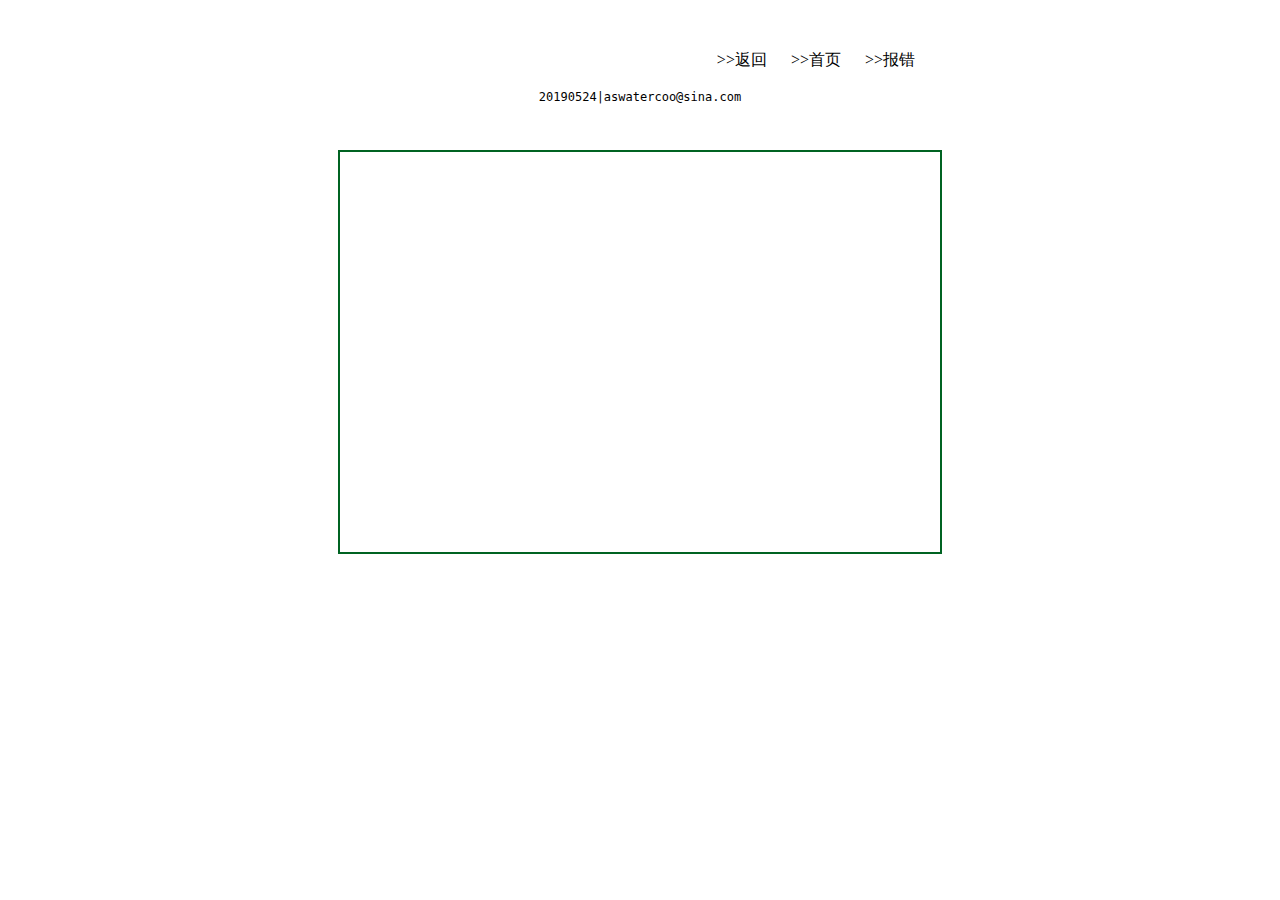
<file: result.html>
<!DOCTYPE html> 
<head>
<meta charset="utf-8" />
<meta content="bashshell命令检索工具"/>
<title>BASH检索</title>
<link href="css.css" type="text/css" rel="stylesheet"/>
<script type="text/javascript" src="js.js"></script>
<style type="text/css">
textarea{
height: 300px;
width: 590px;
color: #000;
font-size: 20px;
}
</style>
<script type="text/javascript">
function createDIV(){
var div=document.createElement("div");
div.style.height="400px";
div.style.width="600px";
div.style.margin="0 auto";
div.style.borderWidth="2px";
div.style.borderColor="#006322";
div.style.borderStyle="solid";
div.style.textAlign="left";
document.body.appendChild(div); 
	var loca_url=window.location.href;
	loca_url=loca_url.toString();
	loca_url= loca_url.match(/#(\S*)/)[1];//正则提取字符
	/*应用外部匹配*/
	Result_key=at_key_return(loca_url);
div.innerHTML=("关于:<font color=red size=+3>"+loca_url+"</font><br/>&nbsp###<br/>"+"<textarea>"+"####$$$$"+loca_url+Result_key+"</textarea>");
}
</script>
<body onLoad="createDIV()"></body>
<div id="div-end">
<p align="right" class="mute-result"><a href="index.html">>>返回</a>&nbsp;&nbsp;&nbsp;&nbsp;&nbsp;&nbsp;<a href="index.html">>>首页&nbsp;&nbsp;&nbsp;&nbsp;&nbsp;&nbsp;<a href="https://user.qzone.qq.com/2199623418/photo/new/NDR0.pYbgzci*lyx96UfwwAAAAAAAAA!?source=namecardhoverpicture&_t_=0.6594761559018874">>>报错</a></p><iframe id="myframe" src="linux_bash_copy.html" style="display: none;"></iframe>
  <p align="center" id="foot-p"><tt><font size="2">20190524|aswatercoo@sina.com</font></tt><div>
  </div>
<br/><br/>
  <br/><br/> 
</div>
</body>
</html>
</file>
<file: css.css>
@charset "utf-8";
/* CSS Document */
.mute-result{
	margin-right: 200px;
}
#backg{
height:800px;
width:950px;
background:#fff;
margin:0 auto;
}
#ba{
	background:#fff;
	height:86px;
	width:314px;
	margin:0 auto;
	text-align:center;
	text-shadow:#000;
	font-size:90px;
	color:#165;
	font-weight:600;
}

	input{
	width:400px;
	height:50px;
	border:3px solid #000;
	border-right:none;
	border-radius:4px;
	float:left;
	font-size:18px;}
    button{
		position:relative;
		right:5px;
		width:100px;
		height:55px;
		font-size:18px;
		color:#FFF;
		background: #000;
		border:0;
		border-radius:4px;
	      }
	 a:link {
	text-decoration:none;
	color: #000;
    }
    a:visited {
    text-decoration:none;
    }
    a:hover {
		color:#f99;
	text-decoration:none;
    }
    a:active {
	text-decoration:none;
	color:#099;
    }
     #search-box{
	 float:right;
	 height:100px;
	 width:700px;
	 }	
	  #float-left{
	 font-size:17px;
	 height:150px;
	 width:950px;
	 float:left;


	 }	 
	  #div-end{
	 height:100px;
	 width:950px;
	 margin:0 auto;
	 text-align:center;
	 margin:50px auto auto auto;
	 }
	 #Create_new{
		 height:200px;
		 width:500px;
		 float:left;
		 margin-left:230px;
	 border-style:double;
	 border-color:#099;
	 }
	#inputdiv{
		width: 950px;
		height: 1000px;
		border: 2px #ff0000;
		border-style:double;
		margin: 0 auto;
	}
	.text_res{
height: 300px;
width:600px;
	}
	textarea{
		height: 750px;
		width: 950px;
		border-style: none;
		color: #007755;
	}
	#run{
		float: right;
	}
	#result_div{
height: 700px;
width: 950px;
border: #009962 solid 2px;
margin: 0 auto;
padding-top: 100px;
	}
</file>
